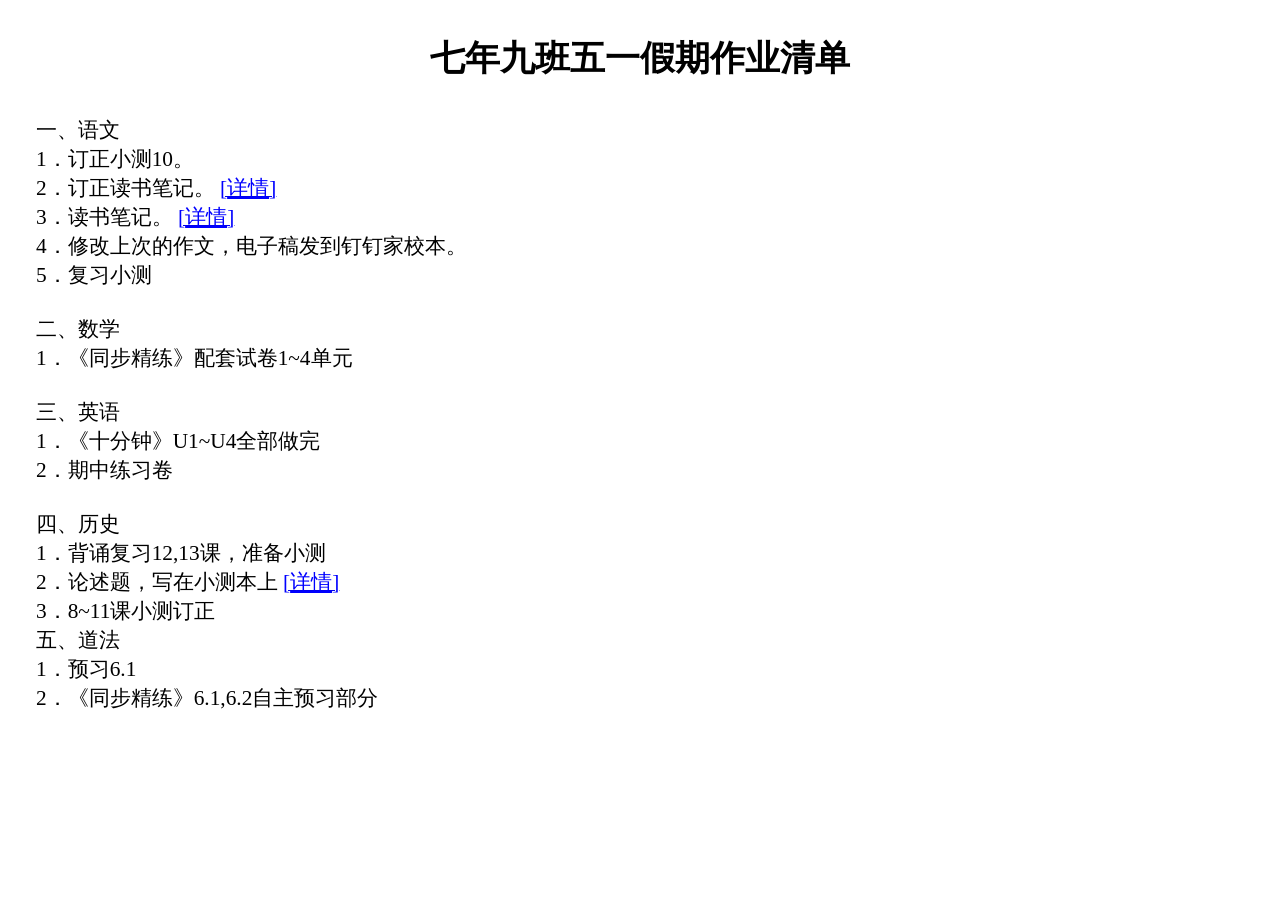
<file: 五一假期作业清单/index.html>
<html xmlns:o="urn:schemas-microsoft-com:office:office" xmlns:w="urn:schemas-microsoft-com:office:word" xmlns:dt="uuid:C2F41010-65B3-11d1-A29F-00AA00C14882" xmlns="http://www.w3.org/TR/REC-html40"><head><meta http-equiv=Content-Type  content="text/html; charset=gb2312" ><meta name=ProgId  content=Word.Document ><meta name=Generator  content="Microsoft Word 14" ><meta name=Originator  content="Microsoft Word 14" ><title></title>
<meta charset="uft-8"><!--[if gte mso 9]><xml><o:DocumentProperties><o:Author>jason</o:Author><o:LastAuthor>MiNi</o:LastAuthor><o:Revision>1</o:Revision><o:Pages>1</o:Pages><o:Lines>1</o:Lines><o:Paragraphs>1</o:Paragraphs></o:DocumentProperties><o:CustomDocumentProperties><o:KSOProductBuildVer dt:dt="string" >2052-11.1.0.11365</o:KSOProductBuildVer><o:ICV dt:dt="string" >BE0BF331C88D47B486428784DDD2DB09</o:ICV></o:CustomDocumentProperties></xml><![endif]--><!--[if gte mso 9]><xml><o:OfficeDocumentSettings></o:OfficeDocumentSettings></xml><![endif]--><!--[if gte mso 9]><xml><w:WordDocument><w:BrowserLevel>MicrosoftInternetExplorer4</w:BrowserLevel><w:DisplayHorizontalDrawingGridEvery>0</w:DisplayHorizontalDrawingGridEvery><w:DisplayVerticalDrawingGridEvery>2</w:DisplayVerticalDrawingGridEvery><w:DocumentKind>DocumentNotSpecified</w:DocumentKind><w:DrawingGridVerticalSpacing>7.8 ��</w:DrawingGridVerticalSpacing><w:PunctuationKerning></w:PunctuationKerning><w:View>Web</w:View><w:Compatibility><w:AdjustLineHeightInTable/><w:DontGrowAutofit/><w:BalanceSingleByteDoubleByteWidth/><w:DoNotExpandShiftReturn/><w:UseFELayout/></w:Compatibility><w:Zoom>0</w:Zoom></w:WordDocument></xml><![endif]--><!--[if gte mso 9]><xml><w:LatentStyles DefLockedState="false"  DefUnhideWhenUsed="true"  DefSemiHidden="true"  DefQFormat="false"  DefPriority="99"  LatentStyleCount="260" >
<w:LsdException Locked="false"  Priority="99"  SemiHidden="false"  Name="Normal" ></w:LsdException>
<w:LsdException Locked="false"  Priority="0"  SemiHidden="false"  UnhideWhenUsed="false"  QFormat="true"  Name="heading 1" ></w:LsdException>
<w:LsdException Locked="false"  Priority="0"  SemiHidden="false"  UnhideWhenUsed="false"  QFormat="true"  Name="heading 2" ></w:LsdException>
<w:LsdException Locked="false"  Priority="0"  SemiHidden="false"  UnhideWhenUsed="false"  QFormat="true"  Name="heading 3" ></w:LsdException>
<w:LsdException Locked="false"  Priority="0"  SemiHidden="false"  UnhideWhenUsed="false"  QFormat="true"  Name="heading 4" ></w:LsdException>
<w:LsdException Locked="false"  Priority="0"  SemiHidden="false"  UnhideWhenUsed="false"  QFormat="true"  Name="heading 5" ></w:LsdException>
<w:LsdException Locked="false"  Priority="0"  SemiHidden="false"  UnhideWhenUsed="false"  QFormat="true"  Name="heading 6" ></w:LsdException>
<w:LsdException Locked="false"  Priority="0"  SemiHidden="false"  UnhideWhenUsed="false"  QFormat="true"  Name="heading 7" ></w:LsdException>
<w:LsdException Locked="false"  Priority="0"  SemiHidden="false"  UnhideWhenUsed="false"  QFormat="true"  Name="heading 8" ></w:LsdException>
<w:LsdException Locked="false"  Priority="0"  SemiHidden="false"  UnhideWhenUsed="false"  QFormat="true"  Name="heading 9" ></w:LsdException>
<w:LsdException Locked="false"  Priority="0"  SemiHidden="false"  UnhideWhenUsed="false"  Name="index 1" ></w:LsdException>
<w:LsdException Locked="false"  Priority="0"  SemiHidden="false"  UnhideWhenUsed="false"  Name="index 2" ></w:LsdException>
<w:LsdException Locked="false"  Priority="0"  SemiHidden="false"  UnhideWhenUsed="false"  Name="index 3" ></w:LsdException>
<w:LsdException Locked="false"  Priority="0"  SemiHidden="false"  UnhideWhenUsed="false"  Name="index 4" ></w:LsdException>
<w:LsdException Locked="false"  Priority="0"  SemiHidden="false"  UnhideWhenUsed="false"  Name="index 5" ></w:LsdException>
<w:LsdException Locked="false"  Priority="0"  SemiHidden="false"  UnhideWhenUsed="false"  Name="index 6" ></w:LsdException>
<w:LsdException Locked="false"  Priority="0"  SemiHidden="false"  UnhideWhenUsed="false"  Name="index 7" ></w:LsdException>
<w:LsdException Locked="false"  Priority="0"  SemiHidden="false"  UnhideWhenUsed="false"  Name="index 8" ></w:LsdException>
<w:LsdException Locked="false"  Priority="0"  SemiHidden="false"  UnhideWhenUsed="false"  Name="index 9" ></w:LsdException>
<w:LsdException Locked="false"  Priority="0"  SemiHidden="false"  UnhideWhenUsed="false"  Name="toc 1" ></w:LsdException>
<w:LsdException Locked="false"  Priority="0"  SemiHidden="false"  UnhideWhenUsed="false"  Name="toc 2" ></w:LsdException>
<w:LsdException Locked="false"  Priority="0"  SemiHidden="false"  UnhideWhenUsed="false"  Name="toc 3" ></w:LsdException>
<w:LsdException Locked="false"  Priority="0"  SemiHidden="false"  UnhideWhenUsed="false"  Name="toc 4" ></w:LsdException>
<w:LsdException Locked="false"  Priority="0"  SemiHidden="false"  UnhideWhenUsed="false"  Name="toc 5" ></w:LsdException>
<w:LsdException Locked="false"  Priority="0"  SemiHidden="false"  UnhideWhenUsed="false"  Name="toc 6" ></w:LsdException>
<w:LsdException Locked="false"  Priority="0"  SemiHidden="false"  UnhideWhenUsed="false"  Name="toc 7" ></w:LsdException>
<w:LsdException Locked="false"  Priority="0"  SemiHidden="false"  UnhideWhenUsed="false"  Name="toc 8" ></w:LsdException>
<w:LsdException Locked="false"  Priority="0"  SemiHidden="false"  UnhideWhenUsed="false"  Name="toc 9" ></w:LsdException>
<w:LsdException Locked="false"  Priority="0"  SemiHidden="false"  UnhideWhenUsed="false"  Name="Normal Indent" ></w:LsdException>
<w:LsdException Locked="false"  Priority="0"  SemiHidden="false"  UnhideWhenUsed="false"  Name="footnote text" ></w:LsdException>
<w:LsdException Locked="false"  Priority="0"  SemiHidden="false"  UnhideWhenUsed="false"  Name="annotation text" ></w:LsdException>
<w:LsdException Locked="false"  Priority="0"  SemiHidden="false"  UnhideWhenUsed="false"  Name="header" ></w:LsdException>
<w:LsdException Locked="false"  Priority="0"  SemiHidden="false"  UnhideWhenUsed="false"  Name="footer" ></w:LsdException>
<w:LsdException Locked="false"  Priority="0"  SemiHidden="false"  UnhideWhenUsed="false"  Name="index heading" ></w:LsdException>
<w:LsdException Locked="false"  Priority="0"  SemiHidden="false"  UnhideWhenUsed="false"  QFormat="true"  Name="caption" ></w:LsdException>
<w:LsdException Locked="false"  Priority="0"  SemiHidden="false"  UnhideWhenUsed="false"  Name="table of figures" ></w:LsdException>
<w:LsdException Locked="false"  Priority="0"  SemiHidden="false"  UnhideWhenUsed="false"  Name="envelope address" ></w:LsdException>
<w:LsdException Locked="false"  Priority="0"  SemiHidden="false"  UnhideWhenUsed="false"  Name="envelope return" ></w:LsdException>
<w:LsdException Locked="false"  Priority="0"  SemiHidden="false"  UnhideWhenUsed="false"  Name="footnote reference" ></w:LsdException>
<w:LsdException Locked="false"  Priority="0"  SemiHidden="false"  UnhideWhenUsed="false"  Name="annotation reference" ></w:LsdException>
<w:LsdException Locked="false"  Priority="0"  SemiHidden="false"  UnhideWhenUsed="false"  Name="line number" ></w:LsdException>
<w:LsdException Locked="false"  Priority="0"  SemiHidden="false"  UnhideWhenUsed="false"  Name="page number" ></w:LsdException>
<w:LsdException Locked="false"  Priority="0"  SemiHidden="false"  UnhideWhenUsed="false"  Name="endnote reference" ></w:LsdException>
<w:LsdException Locked="false"  Priority="0"  SemiHidden="false"  UnhideWhenUsed="false"  Name="endnote text" ></w:LsdException>
<w:LsdException Locked="false"  Priority="0"  SemiHidden="false"  UnhideWhenUsed="false"  Name="table of authorities" ></w:LsdException>
<w:LsdException Locked="false"  Priority="0"  SemiHidden="false"  UnhideWhenUsed="false"  Name="macro" ></w:LsdException>
<w:LsdException Locked="false"  Priority="0"  SemiHidden="false"  UnhideWhenUsed="false"  Name="toa heading" ></w:LsdException>
<w:LsdException Locked="false"  Priority="0"  SemiHidden="false"  UnhideWhenUsed="false"  Name="List" ></w:LsdException>
<w:LsdException Locked="false"  Priority="0"  SemiHidden="false"  UnhideWhenUsed="false"  Name="List Bullet" ></w:LsdException>
<w:LsdException Locked="false"  Priority="0"  SemiHidden="false"  UnhideWhenUsed="false"  Name="List Number" ></w:LsdException>
<w:LsdException Locked="false"  Priority="0"  SemiHidden="false"  UnhideWhenUsed="false"  Name="List 2" ></w:LsdException>
<w:LsdException Locked="false"  Priority="0"  SemiHidden="false"  UnhideWhenUsed="false"  Name="List 3" ></w:LsdException>
<w:LsdException Locked="false"  Priority="0"  SemiHidden="false"  UnhideWhenUsed="false"  Name="List 4" ></w:LsdException>
<w:LsdException Locked="false"  Priority="0"  SemiHidden="false"  UnhideWhenUsed="false"  Name="List 5" ></w:LsdException>
<w:LsdException Locked="false"  Priority="0"  SemiHidden="false"  UnhideWhenUsed="false"  Name="List Bullet 2" ></w:LsdException>
<w:LsdException Locked="false"  Priority="0"  SemiHidden="false"  UnhideWhenUsed="false"  Name="List Bullet 3" ></w:LsdException>
<w:LsdException Locked="false"  Priority="0"  SemiHidden="false"  UnhideWhenUsed="false"  Name="List Bullet 4" ></w:LsdException>
<w:LsdException Locked="false"  Priority="0"  SemiHidden="false"  UnhideWhenUsed="false"  Name="List Bullet 5" ></w:LsdException>
<w:LsdException Locked="false"  Priority="0"  SemiHidden="false"  UnhideWhenUsed="false"  Name="List Number 2" ></w:LsdException>
<w:LsdException Locked="false"  Priority="0"  SemiHidden="false"  UnhideWhenUsed="false"  Name="List Number 3" ></w:LsdException>
<w:LsdException Locked="false"  Priority="0"  SemiHidden="false"  UnhideWhenUsed="false"  Name="List Number 4" ></w:LsdException>
<w:LsdException Locked="false"  Priority="0"  SemiHidden="false"  UnhideWhenUsed="false"  Name="List Number 5" ></w:LsdException>
<w:LsdException Locked="false"  Priority="0"  SemiHidden="false"  UnhideWhenUsed="false"  QFormat="true"  Name="Title" ></w:LsdException>
<w:LsdException Locked="false"  Priority="0"  SemiHidden="false"  UnhideWhenUsed="false"  Name="Closing" ></w:LsdException>
<w:LsdException Locked="false"  Priority="0"  SemiHidden="false"  UnhideWhenUsed="false"  Name="Signature" ></w:LsdException>
<w:LsdException Locked="false"  Priority="99"  SemiHidden="false"  Name="Default Paragraph Font" ></w:LsdException>
<w:LsdException Locked="false"  Priority="0"  SemiHidden="false"  UnhideWhenUsed="false"  Name="Body Text" ></w:LsdException>
<w:LsdException Locked="false"  Priority="0"  SemiHidden="false"  UnhideWhenUsed="false"  Name="Body Text Indent" ></w:LsdException>
<w:LsdException Locked="false"  Priority="0"  SemiHidden="false"  UnhideWhenUsed="false"  Name="List Continue" ></w:LsdException>
<w:LsdException Locked="false"  Priority="0"  SemiHidden="false"  UnhideWhenUsed="false"  Name="List Continue 2" ></w:LsdException>
<w:LsdException Locked="false"  Priority="0"  SemiHidden="false"  UnhideWhenUsed="false"  Name="List Continue 3" ></w:LsdException>
<w:LsdException Locked="false"  Priority="0"  SemiHidden="false"  UnhideWhenUsed="false"  Name="List Continue 4" ></w:LsdException>
<w:LsdException Locked="false"  Priority="0"  SemiHidden="false"  UnhideWhenUsed="false"  Name="List Continue 5" ></w:LsdException>
<w:LsdException Locked="false"  Priority="0"  SemiHidden="false"  UnhideWhenUsed="false"  Name="Message Header" ></w:LsdException>
<w:LsdException Locked="false"  Priority="0"  SemiHidden="false"  UnhideWhenUsed="false"  QFormat="true"  Name="Subtitle" ></w:LsdException>
<w:LsdException Locked="false"  Priority="0"  SemiHidden="false"  UnhideWhenUsed="false"  Name="Salutation" ></w:LsdException>
<w:LsdException Locked="false"  Priority="0"  SemiHidden="false"  UnhideWhenUsed="false"  Name="Date" ></w:LsdException>
<w:LsdException Locked="false"  Priority="0"  SemiHidden="false"  UnhideWhenUsed="false"  Name="Body Text First Indent" ></w:LsdException>
<w:LsdException Locked="false"  Priority="0"  SemiHidden="false"  UnhideWhenUsed="false"  Name="Body Text First Indent 2" ></w:LsdException>
<w:LsdException Locked="false"  Priority="0"  SemiHidden="false"  UnhideWhenUsed="false"  Name="Note Heading" ></w:LsdException>
<w:LsdException Locked="false"  Priority="0"  SemiHidden="false"  UnhideWhenUsed="false"  Name="Body Text 2" ></w:LsdException>
<w:LsdException Locked="false"  Priority="0"  SemiHidden="false"  UnhideWhenUsed="false"  Name="Body Text 3" ></w:LsdException>
<w:LsdException Locked="false"  Priority="0"  SemiHidden="false"  UnhideWhenUsed="false"  Name="Body Text Indent 2" ></w:LsdException>
<w:LsdException Locked="false"  Priority="0"  SemiHidden="false"  UnhideWhenUsed="false"  Name="Body Text Indent 3" ></w:LsdException>
<w:LsdException Locked="false"  Priority="0"  SemiHidden="false"  UnhideWhenUsed="false"  Name="Block Text" ></w:LsdException>
<w:LsdException Locked="false"  Priority="0"  SemiHidden="false"  UnhideWhenUsed="false"  Name="Hyperlink" ></w:LsdException>
<w:LsdException Locked="false"  Priority="0"  SemiHidden="false"  UnhideWhenUsed="false"  Name="FollowedHyperlink" ></w:LsdException>
<w:LsdException Locked="false"  Priority="0"  SemiHidden="false"  UnhideWhenUsed="false"  QFormat="true"  Name="Strong" ></w:LsdException>
<w:LsdException Locked="false"  Priority="0"  SemiHidden="false"  UnhideWhenUsed="false"  QFormat="true"  Name="Emphasis" ></w:LsdException>
<w:LsdException Locked="false"  Priority="0"  SemiHidden="false"  UnhideWhenUsed="false"  Name="Document Map" ></w:LsdException>
<w:LsdException Locked="false"  Priority="0"  SemiHidden="false"  UnhideWhenUsed="false"  Name="Plain Text" ></w:LsdException>
<w:LsdException Locked="false"  Priority="0"  SemiHidden="false"  UnhideWhenUsed="false"  Name="E-mail Signature" ></w:LsdException>
<w:LsdException Locked="false"  Priority="0"  SemiHidden="false"  UnhideWhenUsed="false"  Name="Normal (Web)" ></w:LsdException>
<w:LsdException Locked="false"  Priority="0"  SemiHidden="false"  UnhideWhenUsed="false"  Name="HTML Acronym" ></w:LsdException>
<w:LsdException Locked="false"  Priority="0"  SemiHidden="false"  UnhideWhenUsed="false"  Name="HTML Address" ></w:LsdException>
<w:LsdException Locked="false"  Priority="0"  SemiHidden="false"  UnhideWhenUsed="false"  Name="HTML Cite" ></w:LsdException>
<w:LsdException Locked="false"  Priority="0"  SemiHidden="false"  UnhideWhenUsed="false"  Name="HTML Code" ></w:LsdException>
<w:LsdException Locked="false"  Priority="0"  SemiHidden="false"  UnhideWhenUsed="false"  Name="HTML Definition" ></w:LsdException>
<w:LsdException Locked="false"  Priority="0"  SemiHidden="false"  UnhideWhenUsed="false"  Name="HTML Keyboard" ></w:LsdException>
<w:LsdException Locked="false"  Priority="0"  SemiHidden="false"  UnhideWhenUsed="false"  Name="HTML Preformatted" ></w:LsdException>
<w:LsdException Locked="false"  Priority="0"  SemiHidden="false"  UnhideWhenUsed="false"  Name="HTML Sample" ></w:LsdException>
<w:LsdException Locked="false"  Priority="0"  SemiHidden="false"  UnhideWhenUsed="false"  Name="HTML Typewriter" ></w:LsdException>
<w:LsdException Locked="false"  Priority="0"  SemiHidden="false"  UnhideWhenUsed="false"  Name="HTML Variable" ></w:LsdException>
<w:LsdException Locked="false"  Priority="99"  SemiHidden="false"  Name="Normal Table" ></w:LsdException>
<w:LsdException Locked="false"  Priority="0"  SemiHidden="false"  UnhideWhenUsed="false"  Name="annotation subject" ></w:LsdException>
<w:LsdException Locked="false"  Priority="99"  SemiHidden="false"  Name="No List" ></w:LsdException>
<w:LsdException Locked="false"  Priority="99"  SemiHidden="false"  Name="1 / a / i" ></w:LsdException>
<w:LsdException Locked="false"  Priority="99"  SemiHidden="false"  Name="1 / 1.1 / 1.1.1" ></w:LsdException>
<w:LsdException Locked="false"  Priority="99"  SemiHidden="false"  Name="Article / Section" ></w:LsdException>
<w:LsdException Locked="false"  Priority="99"  SemiHidden="false"  Name="Table Simple 1" ></w:LsdException>
<w:LsdException Locked="false"  Priority="99"  SemiHidden="false"  Name="Table Simple 2" ></w:LsdException>
<w:LsdException Locked="false"  Priority="99"  SemiHidden="false"  Name="Table Simple 3" ></w:LsdException>
<w:LsdException Locked="false"  Priority="99"  SemiHidden="false"  Name="Table Classic 1" ></w:LsdException>
<w:LsdException Locked="false"  Priority="99"  SemiHidden="false"  Name="Table Classic 2" ></w:LsdException>
<w:LsdException Locked="false"  Priority="99"  SemiHidden="false"  Name="Table Classic 3" ></w:LsdException>
<w:LsdException Locked="false"  Priority="99"  SemiHidden="false"  Name="Table Classic 4" ></w:LsdException>
<w:LsdException Locked="false"  Priority="99"  SemiHidden="false"  Name="Table Colorful 1" ></w:LsdException>
<w:LsdException Locked="false"  Priority="99"  SemiHidden="false"  Name="Table Colorful 2" ></w:LsdException>
<w:LsdException Locked="false"  Priority="99"  SemiHidden="false"  Name="Table Colorful 3" ></w:LsdException>
<w:LsdException Locked="false"  Priority="99"  SemiHidden="false"  Name="Table Columns 1" ></w:LsdException>
<w:LsdException Locked="false"  Priority="99"  SemiHidden="false"  Name="Table Columns 2" ></w:LsdException>
<w:LsdException Locked="false"  Priority="99"  SemiHidden="false"  Name="Table Columns 3" ></w:LsdException>
<w:LsdException Locked="false"  Priority="99"  SemiHidden="false"  Name="Table Columns 4" ></w:LsdException>
<w:LsdException Locked="false"  Priority="99"  SemiHidden="false"  Name="Table Columns 5" ></w:LsdException>
<w:LsdException Locked="false"  Priority="99"  SemiHidden="false"  Name="Table Grid 1" ></w:LsdException>
<w:LsdException Locked="false"  Priority="99"  SemiHidden="false"  Name="Table Grid 2" ></w:LsdException>
<w:LsdException Locked="false"  Priority="99"  SemiHidden="false"  Name="Table Grid 3" ></w:LsdException>
<w:LsdException Locked="false"  Priority="99"  SemiHidden="false"  Name="Table Grid 4" ></w:LsdException>
<w:LsdException Locked="false"  Priority="99"  SemiHidden="false"  Name="Table Grid 5" ></w:LsdException>
<w:LsdException Locked="false"  Priority="99"  SemiHidden="false"  Name="Table Grid 6" ></w:LsdException>
<w:LsdException Locked="false"  Priority="99"  SemiHidden="false"  Name="Table Grid 7" ></w:LsdException>
<w:LsdException Locked="false"  Priority="99"  SemiHidden="false"  Name="Table Grid 8" ></w:LsdException>
<w:LsdException Locked="false"  Priority="99"  SemiHidden="false"  Name="Table List 1" ></w:LsdException>
<w:LsdException Locked="false"  Priority="99"  SemiHidden="false"  Name="Table List 2" ></w:LsdException>
<w:LsdException Locked="false"  Priority="99"  SemiHidden="false"  Name="Table List 3" ></w:LsdException>
<w:LsdException Locked="false"  Priority="99"  SemiHidden="false"  Name="Table List 4" ></w:LsdException>
<w:LsdException Locked="false"  Priority="99"  SemiHidden="false"  Name="Table List 5" ></w:LsdException>
<w:LsdException Locked="false"  Priority="99"  SemiHidden="false"  Name="Table List 6" ></w:LsdException>
<w:LsdException Locked="false"  Priority="99"  SemiHidden="false"  Name="Table List 7" ></w:LsdException>
<w:LsdException Locked="false"  Priority="99"  SemiHidden="false"  Name="Table List 8" ></w:LsdException>
<w:LsdException Locked="false"  Priority="99"  SemiHidden="false"  Name="Table 3D effects 1" ></w:LsdException>
<w:LsdException Locked="false"  Priority="99"  SemiHidden="false"  Name="Table 3D effects 2" ></w:LsdException>
<w:LsdException Locked="false"  Priority="99"  SemiHidden="false"  Name="Table 3D effects 3" ></w:LsdException>
<w:LsdException Locked="false"  Priority="99"  SemiHidden="false"  Name="Table Contemporary" ></w:LsdException>
<w:LsdException Locked="false"  Priority="99"  SemiHidden="false"  Name="Table Elegant" ></w:LsdException>
<w:LsdException Locked="false"  Priority="99"  SemiHidden="false"  Name="Table Professional" ></w:LsdException>
<w:LsdException Locked="false"  Priority="99"  SemiHidden="false"  Name="Table Subtle 1" ></w:LsdException>
<w:LsdException Locked="false"  Priority="99"  SemiHidden="false"  Name="Table Subtle 2" ></w:LsdException>
<w:LsdException Locked="false"  Priority="99"  SemiHidden="false"  Name="Table Web 1" ></w:LsdException>
<w:LsdException Locked="false"  Priority="99"  SemiHidden="false"  Name="Table Web 2" ></w:LsdException>
<w:LsdException Locked="false"  Priority="99"  SemiHidden="false"  Name="Table Web 3" ></w:LsdException>
<w:LsdException Locked="false"  Priority="0"  SemiHidden="false"  UnhideWhenUsed="false"  Name="Balloon Text" ></w:LsdException>
<w:LsdException Locked="false"  Priority="99"  SemiHidden="false"  Name="Table Grid" ></w:LsdException>
<w:LsdException Locked="false"  Priority="99"  SemiHidden="false"  Name="Table Theme" ></w:LsdException>
<w:LsdException Locked="false"  Priority="99"  SemiHidden="false"  Name="Placeholder Text" ></w:LsdException>
<w:LsdException Locked="false"  Priority="99"  SemiHidden="false"  Name="No Spacing" ></w:LsdException>
<w:LsdException Locked="false"  Priority="99"  SemiHidden="false"  Name="Light Shading" ></w:LsdException>
<w:LsdException Locked="false"  Priority="99"  SemiHidden="false"  Name="Light List" ></w:LsdException>
<w:LsdException Locked="false"  Priority="99"  SemiHidden="false"  Name="Light Grid" ></w:LsdException>
<w:LsdException Locked="false"  Priority="99"  SemiHidden="false"  Name="Medium Shading 1" ></w:LsdException>
<w:LsdException Locked="false"  Priority="99"  SemiHidden="false"  Name="Medium Shading 2" ></w:LsdException>
<w:LsdException Locked="false"  Priority="99"  SemiHidden="false"  Name="Medium List 1" ></w:LsdException>
<w:LsdException Locked="false"  Priority="99"  SemiHidden="false"  Name="Medium List 2" ></w:LsdException>
<w:LsdException Locked="false"  Priority="99"  SemiHidden="false"  Name="Medium Grid 1" ></w:LsdException>
<w:LsdException Locked="false"  Priority="99"  SemiHidden="false"  Name="Medium Grid 2" ></w:LsdException>
<w:LsdException Locked="false"  Priority="99"  SemiHidden="false"  Name="Medium Grid 3" ></w:LsdException>
<w:LsdException Locked="false"  Priority="99"  SemiHidden="false"  Name="Dark List" ></w:LsdException>
<w:LsdException Locked="false"  Priority="99"  SemiHidden="false"  Name="Colorful Shading" ></w:LsdException>
<w:LsdException Locked="false"  Priority="99"  SemiHidden="false"  Name="Colorful List" ></w:LsdException>
<w:LsdException Locked="false"  Priority="99"  SemiHidden="false"  Name="Colorful Grid" ></w:LsdException>
<w:LsdException Locked="false"  Priority="99"  SemiHidden="false"  Name="Light Shading Accent 1" ></w:LsdException>
<w:LsdException Locked="false"  Priority="99"  SemiHidden="false"  Name="Light List Accent 1" ></w:LsdException>
<w:LsdException Locked="false"  Priority="99"  SemiHidden="false"  Name="Light Grid Accent 1" ></w:LsdException>
<w:LsdException Locked="false"  Priority="99"  SemiHidden="false"  Name="Medium Shading 1 Accent 1" ></w:LsdException>
<w:LsdException Locked="false"  Priority="99"  SemiHidden="false"  Name="Medium Shading 2 Accent 1" ></w:LsdException>
<w:LsdException Locked="false"  Priority="99"  SemiHidden="false"  Name="Medium List 1 Accent 1" ></w:LsdException>
<w:LsdException Locked="false"  Priority="99"  SemiHidden="false"  Name="List Paragraph" ></w:LsdException>
<w:LsdException Locked="false"  Priority="99"  SemiHidden="false"  Name="Quote" ></w:LsdException>
<w:LsdException Locked="false"  Priority="99"  SemiHidden="false"  Name="Intense Quote" ></w:LsdException>
<w:LsdException Locked="false"  Priority="99"  SemiHidden="false"  Name="Medium List 2 Accent 1" ></w:LsdException>
<w:LsdException Locked="false"  Priority="99"  SemiHidden="false"  Name="Medium Grid 1 Accent 1" ></w:LsdException>
<w:LsdException Locked="false"  Priority="99"  SemiHidden="false"  Name="Medium Grid 2 Accent 1" ></w:LsdException>
<w:LsdException Locked="false"  Priority="99"  SemiHidden="false"  Name="Medium Grid 3 Accent 1" ></w:LsdException>
<w:LsdException Locked="false"  Priority="99"  SemiHidden="false"  Name="Dark List Accent 1" ></w:LsdException>
<w:LsdException Locked="false"  Priority="99"  SemiHidden="false"  Name="Colorful Shading Accent 1" ></w:LsdException>
<w:LsdException Locked="false"  Priority="99"  SemiHidden="false"  Name="Colorful List Accent 1" ></w:LsdException>
<w:LsdException Locked="false"  Priority="99"  SemiHidden="false"  Name="Colorful Grid Accent 1" ></w:LsdException>
<w:LsdException Locked="false"  Priority="99"  SemiHidden="false"  Name="Light Shading Accent 2" ></w:LsdException>
<w:LsdException Locked="false"  Priority="99"  SemiHidden="false"  Name="Light List Accent 2" ></w:LsdException>
<w:LsdException Locked="false"  Priority="99"  SemiHidden="false"  Name="Light Grid Accent 2" ></w:LsdException>
<w:LsdException Locked="false"  Priority="99"  SemiHidden="false"  Name="Medium Shading 1 Accent 2" ></w:LsdException>
<w:LsdException Locked="false"  Priority="99"  SemiHidden="false"  Name="Medium Shading 2 Accent 2" ></w:LsdException>
<w:LsdException Locked="false"  Priority="99"  SemiHidden="false"  Name="Medium List 1 Accent 2" ></w:LsdException>
<w:LsdException Locked="false"  Priority="99"  SemiHidden="false"  Name="Medium List 2 Accent 2" ></w:LsdException>
<w:LsdException Locked="false"  Priority="99"  SemiHidden="false"  Name="Medium Grid 1 Accent 2" ></w:LsdException>
<w:LsdException Locked="false"  Priority="99"  SemiHidden="false"  Name="Medium Grid 2 Accent 2" ></w:LsdException>
<w:LsdException Locked="false"  Priority="99"  SemiHidden="false"  Name="Medium Grid 3 Accent 2" ></w:LsdException>
<w:LsdException Locked="false"  Priority="99"  SemiHidden="false"  Name="Dark List Accent 2" ></w:LsdException>
<w:LsdException Locked="false"  Priority="99"  SemiHidden="false"  Name="Colorful Shading Accent 2" ></w:LsdException>
<w:LsdException Locked="false"  Priority="99"  SemiHidden="false"  Name="Colorful List Accent 2" ></w:LsdException>
<w:LsdException Locked="false"  Priority="99"  SemiHidden="false"  Name="Colorful Grid Accent 2" ></w:LsdException>
<w:LsdException Locked="false"  Priority="99"  SemiHidden="false"  Name="Light Shading Accent 3" ></w:LsdException>
<w:LsdException Locked="false"  Priority="99"  SemiHidden="false"  Name="Light List Accent 3" ></w:LsdException>
<w:LsdException Locked="false"  Priority="99"  SemiHidden="false"  Name="Light Grid Accent 3" ></w:LsdException>
<w:LsdException Locked="false"  Priority="99"  SemiHidden="false"  Name="Medium Shading 1 Accent 3" ></w:LsdException>
<w:LsdException Locked="false"  Priority="99"  SemiHidden="false"  Name="Medium Shading 2 Accent 3" ></w:LsdException>
<w:LsdException Locked="false"  Priority="99"  SemiHidden="false"  Name="Medium List 1 Accent 3" ></w:LsdException>
<w:LsdException Locked="false"  Priority="99"  SemiHidden="false"  Name="Medium List 2 Accent 3" ></w:LsdException>
<w:LsdException Locked="false"  Priority="99"  SemiHidden="false"  Name="Medium Grid 1 Accent 3" ></w:LsdException>
<w:LsdException Locked="false"  Priority="99"  SemiHidden="false"  Name="Medium Grid 2 Accent 3" ></w:LsdException>
<w:LsdException Locked="false"  Priority="99"  SemiHidden="false"  Name="Medium Grid 3 Accent 3" ></w:LsdException>
<w:LsdException Locked="false"  Priority="99"  SemiHidden="false"  Name="Dark List Accent 3" ></w:LsdException>
<w:LsdException Locked="false"  Priority="99"  SemiHidden="false"  Name="Colorful Shading Accent 3" ></w:LsdException>
<w:LsdException Locked="false"  Priority="99"  SemiHidden="false"  Name="Colorful List Accent 3" ></w:LsdException>
<w:LsdException Locked="false"  Priority="99"  SemiHidden="false"  Name="Colorful Grid Accent 3" ></w:LsdException>
<w:LsdException Locked="false"  Priority="99"  SemiHidden="false"  Name="Light Shading Accent 4" ></w:LsdException>
<w:LsdException Locked="false"  Priority="99"  SemiHidden="false"  Name="Light List Accent 4" ></w:LsdException>
<w:LsdException Locked="false"  Priority="99"  SemiHidden="false"  Name="Light Grid Accent 4" ></w:LsdException>
<w:LsdException Locked="false"  Priority="99"  SemiHidden="false"  Name="Medium Shading 1 Accent 4" ></w:LsdException>
<w:LsdException Locked="false"  Priority="99"  SemiHidden="false"  Name="Medium Shading 2 Accent 4" ></w:LsdException>
<w:LsdException Locked="false"  Priority="99"  SemiHidden="false"  Name="Medium List 1 Accent 4" ></w:LsdException>
<w:LsdException Locked="false"  Priority="99"  SemiHidden="false"  Name="Medium List 2 Accent 4" ></w:LsdException>
<w:LsdException Locked="false"  Priority="99"  SemiHidden="false"  Name="Medium Grid 1 Accent 4" ></w:LsdException>
<w:LsdException Locked="false"  Priority="99"  SemiHidden="false"  Name="Medium Grid 2 Accent 4" ></w:LsdException>
<w:LsdException Locked="false"  Priority="99"  SemiHidden="false"  Name="Medium Grid 3 Accent 4" ></w:LsdException>
<w:LsdException Locked="false"  Priority="99"  SemiHidden="false"  Name="Dark List Accent 4" ></w:LsdException>
<w:LsdException Locked="false"  Priority="99"  SemiHidden="false"  Name="Colorful Shading Accent 4" ></w:LsdException>
<w:LsdException Locked="false"  Priority="99"  SemiHidden="false"  Name="Colorful List Accent 4" ></w:LsdException>
<w:LsdException Locked="false"  Priority="99"  SemiHidden="false"  Name="Colorful Grid Accent 4" ></w:LsdException>
<w:LsdException Locked="false"  Priority="99"  SemiHidden="false"  Name="Light Shading Accent 5" ></w:LsdException>
<w:LsdException Locked="false"  Priority="99"  SemiHidden="false"  Name="Light List Accent 5" ></w:LsdException>
<w:LsdException Locked="false"  Priority="99"  SemiHidden="false"  Name="Light Grid Accent 5" ></w:LsdException>
<w:LsdException Locked="false"  Priority="99"  SemiHidden="false"  Name="Medium Shading 1 Accent 5" ></w:LsdException>
<w:LsdException Locked="false"  Priority="99"  SemiHidden="false"  Name="Medium Shading 2 Accent 5" ></w:LsdException>
<w:LsdException Locked="false"  Priority="99"  SemiHidden="false"  Name="Medium List 1 Accent 5" ></w:LsdException>
<w:LsdException Locked="false"  Priority="99"  SemiHidden="false"  Name="Medium List 2 Accent 5" ></w:LsdException>
<w:LsdException Locked="false"  Priority="99"  SemiHidden="false"  Name="Medium Grid 1 Accent 5" ></w:LsdException>
<w:LsdException Locked="false"  Priority="99"  SemiHidden="false"  Name="Medium Grid 2 Accent 5" ></w:LsdException>
<w:LsdException Locked="false"  Priority="99"  SemiHidden="false"  Name="Medium Grid 3 Accent 5" ></w:LsdException>
<w:LsdException Locked="false"  Priority="99"  SemiHidden="false"  Name="Dark List Accent 5" ></w:LsdException>
<w:LsdException Locked="false"  Priority="99"  SemiHidden="false"  Name="Colorful Shading Accent 5" ></w:LsdException>
<w:LsdException Locked="false"  Priority="99"  SemiHidden="false"  Name="Colorful List Accent 5" ></w:LsdException>
<w:LsdException Locked="false"  Priority="99"  SemiHidden="false"  Name="Colorful Grid Accent 5" ></w:LsdException>
<w:LsdException Locked="false"  Priority="99"  SemiHidden="false"  Name="Light Shading Accent 6" ></w:LsdException>
<w:LsdException Locked="false"  Priority="99"  SemiHidden="false"  Name="Light List Accent 6" ></w:LsdException>
<w:LsdException Locked="false"  Priority="99"  SemiHidden="false"  Name="Light Grid Accent 6" ></w:LsdException>
<w:LsdException Locked="false"  Priority="99"  SemiHidden="false"  Name="Medium Shading 1 Accent 6" ></w:LsdException>
<w:LsdException Locked="false"  Priority="99"  SemiHidden="false"  Name="Medium Shading 2 Accent 6" ></w:LsdException>
<w:LsdException Locked="false"  Priority="99"  SemiHidden="false"  Name="Medium List 1 Accent 6" ></w:LsdException>
<w:LsdException Locked="false"  Priority="99"  SemiHidden="false"  Name="Medium List 2 Accent 6" ></w:LsdException>
<w:LsdException Locked="false"  Priority="99"  SemiHidden="false"  Name="Medium Grid 1 Accent 6" ></w:LsdException>
<w:LsdException Locked="false"  Priority="99"  SemiHidden="false"  Name="Medium Grid 2 Accent 6" ></w:LsdException>
<w:LsdException Locked="false"  Priority="99"  SemiHidden="false"  Name="Medium Grid 3 Accent 6" ></w:LsdException>
<w:LsdException Locked="false"  Priority="99"  SemiHidden="false"  Name="Dark List Accent 6" ></w:LsdException>
<w:LsdException Locked="false"  Priority="99"  SemiHidden="false"  Name="Colorful Shading Accent 6" ></w:LsdException>
<w:LsdException Locked="false"  Priority="99"  SemiHidden="false"  Name="Colorful List Accent 6" ></w:LsdException>
<w:LsdException Locked="false"  Priority="99"  SemiHidden="false"  Name="Colorful Grid Accent 6" ></w:LsdException>
</w:LatentStyles></xml><![endif]--><style>
@font-face{
font-family:"Times New Roman";
}

@font-face{
font-family:"����";
}

@font-face{
font-family:"Wingdings";
}

@font-face{
font-family:"Calibri";
}

@list l0:level1{
mso-level-number-format:chinese-counting;
mso-level-suffix:none;
mso-level-text:"%1��";
mso-level-tab-stop:0.0000pt;
mso-level-number-position:left;
margin-left:0.0000pt;text-indent:21.0000pt;margin-left:0.0000pt;
font-family:����;}

@list l0:level2{
mso-level-number-format:decimal;
mso-level-suffix:none;
mso-level-text:"%2��";
mso-level-tab-stop:0.0000pt;
mso-level-number-position:left;
margin-left:0.0000pt;text-indent:21.0000pt;margin-left:0.0000pt;
font-family:����;}

@list l0:level3{
mso-level-number-format:decimal;
mso-level-suffix:none;
mso-level-text:"��%3��";
mso-level-tab-stop:0.0000pt;
mso-level-number-position:left;
margin-left:0.0000pt;text-indent:21.0000pt;margin-left:0.0000pt;
font-family:����;}

@list l0:level4{
mso-level-number-format:decimal-enclosed-circle-chinese;
mso-level-suffix:none;
mso-level-text:"%4";
mso-level-tab-stop:0.0000pt;
mso-level-number-position:left;
margin-left:0.0000pt;text-indent:21.0000pt;margin-left:0.0000pt;
font-family:����;}

@list l0:level5{
mso-level-number-format:decimal;
mso-level-suffix:none;
mso-level-text:"%5��";
mso-level-tab-stop:0.0000pt;
mso-level-number-position:left;
margin-left:0.0000pt;text-indent:21.0000pt;margin-left:0.0000pt;
font-family:����;}

@list l0:level6{
mso-level-number-format:alpha-lower;
mso-level-suffix:none;
mso-level-text:"%6��";
mso-level-tab-stop:0.0000pt;
mso-level-number-position:left;
margin-left:0.0000pt;text-indent:21.0000pt;margin-left:0.0000pt;
font-family:����;}

@list l0:level7{
mso-level-number-format:alpha-lower;
mso-level-suffix:none;
mso-level-text:"%7��";
mso-level-tab-stop:0.0000pt;
mso-level-number-position:left;
margin-left:0.0000pt;text-indent:21.0000pt;margin-left:0.0000pt;
font-family:����;}

@list l0:level8{
mso-level-number-format:lower-roman;
mso-level-suffix:none;
mso-level-text:"%8��";
mso-level-tab-stop:0.0000pt;
mso-level-number-position:left;
margin-left:0.0000pt;text-indent:21.0000pt;margin-left:0.0000pt;
font-family:����;}

@list l0:level9{
mso-level-number-format:lower-roman;
mso-level-suffix:none;
mso-level-text:"%9��";
mso-level-tab-stop:0.0000pt;
mso-level-number-position:left;
margin-left:0.0000pt;text-indent:21.0000pt;margin-left:0.0000pt;
font-family:����;}

p.MsoNormal{
mso-style-name:����;
mso-style-noshow:yes;
mso-style-parent:"";
margin-top:0.0000pt;
margin-right:0.0000pt;
margin-bottom:0.0000pt;
margin-left:0.0000pt;
mso-pagination:none;
text-align:justify;
text-justify:inter-ideograph;
font-family:Calibri;
mso-fareast-font-family:����;
mso-bidi-font-family:'Times New Roman';
font-size:10.5000pt;
mso-font-kerning:1.0000pt;
}

h1{
mso-style-name:"���� 1";
mso-style-next:����;
margin-top:17.0000pt;
margin-right:0.0000pt;
margin-bottom:16.5000pt;
margin-left:0.0000pt;
mso-para-margin-top:0.0000gd;
mso-para-margin-bottom:0.0000gd;
text-indent:0.0000pt;
page-break-after:avoid;
mso-pagination:lines-together;
text-align:justify;
text-justify:inter-ideograph;
mso-outline-level:1;
line-height:240%;
font-family:Calibri;
mso-fareast-font-family:����;
mso-bidi-font-family:'Times New Roman';
font-weight:bold;
font-size:22.0000pt;
mso-font-kerning:22.0000pt;
}

h2{
mso-style-name:"���� 2";
mso-style-next:����;
margin-top:5.0000pt;
margin-right:0.0000pt;
margin-bottom:5.0000pt;
margin-left:0.0000pt;
mso-margin-top-alt:auto;
mso-margin-bottom-alt:auto;
mso-pagination:widow-orphan;
text-align:left;
font-family:����;
font-weight:bold;
font-size:18.0000pt;
}

h3{
mso-style-name:"���� 3";
mso-style-next:����;
margin-top:5.0000pt;
margin-right:0.0000pt;
margin-bottom:5.0000pt;
margin-left:0.0000pt;
mso-margin-top-alt:auto;
mso-margin-bottom-alt:auto;
mso-pagination:widow-orphan;
text-align:left;
font-family:����;
font-weight:bold;
font-size:13.5000pt;
}

h4{
mso-style-name:"���� 4";
mso-style-next:����;
margin-top:5.0000pt;
margin-right:0.0000pt;
margin-bottom:5.0000pt;
margin-left:0.0000pt;
mso-margin-top-alt:auto;
mso-margin-bottom-alt:auto;
mso-pagination:widow-orphan;
text-align:left;
font-family:����;
font-weight:bold;
font-size:12.0000pt;
}

h5{
mso-style-name:"���� 5";
mso-style-next:����;
margin-top:5.0000pt;
margin-right:0.0000pt;
margin-bottom:5.0000pt;
margin-left:0.0000pt;
mso-margin-top-alt:auto;
mso-margin-bottom-alt:auto;
mso-pagination:widow-orphan;
text-align:left;
font-family:����;
font-weight:bold;
font-size:10.0000pt;
}

h6{
mso-style-name:"���� 6";
mso-style-next:����;
margin-top:5.0000pt;
margin-right:0.0000pt;
margin-bottom:5.0000pt;
margin-left:0.0000pt;
mso-margin-top-alt:auto;
mso-margin-bottom-alt:auto;
mso-pagination:widow-orphan;
text-align:left;
font-family:����;
font-weight:bold;
font-size:7.5000pt;
}

span.10{
font-family:'Times New Roman';
}

span.15{
font-family:Calibri;
}

span.16{
font-family:Calibri;
color:rgb(0,0,255);
text-decoration:underline;
text-underline:single;
}

span.17{
font-family:'Times New Roman';
color:rgb(0,0,255);
text-decoration:underline;
text-underline:single;
}

span.18{
font-family:'Times New Roman';
color:rgb(128,0,128);
text-decoration:underline;
text-underline:single;
}

p.p{
mso-style-name:"��ͨ\(��վ\)";
margin-top:5.0000pt;
margin-right:0.0000pt;
margin-bottom:5.0000pt;
margin-left:0.0000pt;
mso-margin-top-alt:auto;
mso-margin-bottom-alt:auto;
mso-pagination:widow-orphan;
text-align:left;
font-family:����;
font-size:12.0000pt;
}

p.pre{
mso-style-name:"HTML Ԥ���ʽ";
margin-top:0.0000pt;
margin-right:0.0000pt;
margin-bottom:0.0000pt;
margin-left:0.0000pt;
mso-pagination:widow-orphan;
text-align:left;
font-family:����;
font-size:12.0000pt;
}

span.msoIns{
mso-style-type:export-only;
mso-style-name:"";
text-decoration:underline;
text-underline:single;
color:blue;
}

span.msoDel{
mso-style-type:export-only;
mso-style-name:"";
text-decoration:line-through;
color:red;
}

table.MsoNormalTable{
mso-style-name:��ͨ����;
mso-style-parent:"";
mso-style-noshow:yes;
mso-tstyle-rowband-size:0;
mso-tstyle-colband-size:0;
mso-padding-alt:0.0000pt 5.4000pt 0.0000pt 5.4000pt;
mso-para-margin:0pt;
mso-para-margin-bottom:.0001pt;
mso-pagination:widow-orphan;
font-family:'Times New Roman';
font-size:10.0000pt;
mso-ansi-language:#0400;
mso-fareast-language:#0400;
mso-bidi-language:#0400;
}
@page{mso-page-border-surround-header:no;
	mso-page-border-surround-footer:no;}@page Section0{
margin-top:72.0000pt;
margin-bottom:72.0000pt;
margin-left:90.0000pt;
margin-right:90.0000pt;
size:595.3000pt 841.9000pt;
layout-grid:15.6000pt;
mso-header-margin:42.5500pt;
mso-footer-margin:49.6000pt;
}
div.Section0{page:Section0;}</style></head><body style="tab-interval:21pt;text-justify-trim:punctuation;" ><!--StartFragment--><div class="Section0"  style="layout-grid:15.6000pt;" ><h1 align=center  style="mso-para-margin-left:0.0000gd;text-align:center;" ><b style="mso-bidi-font-weight:normal" ><span style="mso-spacerun:'yes';font-family:����;mso-ansi-font-weight:bold;
mso-bidi-font-weight:normal;font-size:26.0000pt;mso-font-kerning:22.0000pt;" ><font face="����" >����Ű���һ������ҵ�嵥</font></span></b><b style="mso-bidi-font-weight:normal" ><span style="mso-spacerun:'yes';font-family:����;mso-ascii-font-family:Calibri;
mso-hansi-font-family:Calibri;mso-bidi-font-family:'Times New Roman';mso-ansi-font-weight:bold;
mso-bidi-font-weight:normal;font-size:26.0000pt;mso-font-kerning:22.0000pt;" ><o:p></o:p></span></b></h1><p class=MsoNormal  style="margin-left:0.0000pt;mso-para-margin-left:0.0000gd;text-indent:21.0000pt;
mso-char-indent-count:0.0000;mso-list:l0 level1 lfo1;" ><![if !supportLists]><span style="font-family:����;font-size:16.0000pt;mso-font-kerning:1.0000pt;" ><span style='mso-list:Ignore;' >һ��</span></span><![endif]><span style="mso-spacerun:'yes';font-family:����;font-size:16.0000pt;
mso-font-kerning:1.0000pt;" ><font face="����" >����</font></span><span style="mso-spacerun:'yes';font-family:Calibri;mso-fareast-font-family:����;
mso-bidi-font-family:'Times New Roman';font-size:16.0000pt;mso-font-kerning:1.0000pt;" ><o:p></o:p></span></p><p class=MsoNormal  style="margin-left:0.0000pt;mso-para-margin-left:0.0000gd;text-indent:21.0000pt;
mso-char-indent-count:0.0000;mso-list:l0 level2 lfo1;" ><![if !supportLists]><span style="font-family:����;font-size:16.0000pt;mso-font-kerning:1.0000pt;" ><span style='mso-list:Ignore;' >1��</span></span><![endif]><span style="mso-spacerun:'yes';font-family:����;font-size:16.0000pt;
mso-font-kerning:1.0000pt;" ><font face="����" >����С��</font></span><span style="mso-spacerun:'yes';font-family:Calibri;mso-fareast-font-family:����;
font-size:16.0000pt;mso-font-kerning:1.0000pt;" >10</span><span style="mso-spacerun:'yes';font-family:����;font-size:16.0000pt;
mso-font-kerning:1.0000pt;" ><font face="����" >��</font></span><span style="mso-spacerun:'yes';font-family:����;mso-ascii-font-family:Calibri;
mso-hansi-font-family:Calibri;mso-bidi-font-family:'Times New Roman';font-size:16.0000pt;
mso-font-kerning:1.0000pt;" ><o:p></o:p></span></p><p class=MsoNormal  style="margin-left:0.0000pt;mso-para-margin-left:0.0000gd;text-indent:21.0000pt;
mso-char-indent-count:0.0000;mso-list:l0 level2 lfo1;" ><![if !supportLists]><span style="font-family:����;font-size:16.0000pt;mso-font-kerning:1.0000pt;" ><span style='mso-list:Ignore;' >2��</span></span><![endif]><span style="mso-spacerun:'yes';font-family:����;font-size:16.0000pt;
mso-font-kerning:1.0000pt;" ><font face="����" >��������ʼǡ�&#9;&#9;&#9;&#9;&#9;&#9;&#9;&#9;&#9;&#9;</font></span><span><a href="������.html" ><u><span class="18"  style="mso-spacerun:'yes';font-family:Calibri;mso-fareast-font-family:����;
color:rgb(0,0,255);text-decoration:underline;text-underline:single;
font-size:16.0000pt;" >[</span></u><u><span class="18"  style="mso-spacerun:'yes';font-family:����;color:rgb(0,0,255);
text-decoration:underline;text-underline:single;font-size:16.0000pt;" ><font face="����" >����</font></span></u><u><span class="18"  style="mso-spacerun:'yes';font-family:Calibri;mso-fareast-font-family:����;
color:rgb(0,0,255);text-decoration:underline;text-underline:single;
font-size:16.0000pt;" >]</span></u></a></span><span style="mso-spacerun:'yes';font-family:����;mso-ascii-font-family:Calibri;
mso-hansi-font-family:Calibri;mso-bidi-font-family:'Times New Roman';font-size:16.0000pt;
mso-font-kerning:1.0000pt;" ><o:p></o:p></span></p><p class=MsoNormal  style="margin-left:0.0000pt;mso-para-margin-left:0.0000gd;text-indent:21.0000pt;
mso-char-indent-count:0.0000;text-align:left;mso-list:l0 level2 lfo1;" ><![if !supportLists]><span style="font-family:����;font-size:16.0000pt;mso-font-kerning:1.0000pt;" ><span style='mso-list:Ignore;' >3��</span></span><![endif]><span style="mso-spacerun:'yes';font-family:����;font-size:16.0000pt;
mso-font-kerning:1.0000pt;" ><font face="����" >����ʼǡ�&#9;&#9;&#9;&#9;&#9;&#9;&#9;&#9;&#9;&#9;&#9;&#9;</font></span><span><a href="����ʼ�.html" ><u><span class="17"  style="mso-spacerun:'yes';font-family:Calibri;mso-fareast-font-family:����;
color:rgb(0,0,255);text-decoration:underline;text-underline:single;
font-size:16.0000pt;" >[</span></u><u><span class="17"  style="mso-spacerun:'yes';font-family:����;color:rgb(0,0,255);
text-decoration:underline;text-underline:single;font-size:16.0000pt;" ><font face="����" >����</font></span></u><u><span class="17"  style="mso-spacerun:'yes';font-family:Calibri;mso-fareast-font-family:����;
color:rgb(0,0,255);text-decoration:underline;text-underline:single;
font-size:16.0000pt;" >]</span></u></a></span><span style="mso-spacerun:'yes';font-family:����;mso-ascii-font-family:Calibri;
mso-hansi-font-family:Calibri;mso-bidi-font-family:'Times New Roman';font-size:16.0000pt;
mso-font-kerning:1.0000pt;" ><o:p></o:p></span></p><p class=MsoNormal  style="margin-left:0.0000pt;mso-para-margin-left:0.0000gd;text-indent:21.0000pt;
mso-char-indent-count:0.0000;mso-list:l0 level2 lfo1;" ><![if !supportLists]><span style="font-family:����;font-size:16.0000pt;mso-font-kerning:1.0000pt;" ><span style='mso-list:Ignore;' >4��</span></span><![endif]><span style="mso-spacerun:'yes';font-family:����;font-size:16.0000pt;
mso-font-kerning:1.0000pt;" ><font face="����" >�޸��ϴε����ģ����Ӹ巢��������У����&#9;</font></span><span style="mso-spacerun:'yes';font-family:����;mso-ascii-font-family:Calibri;
mso-hansi-font-family:Calibri;mso-bidi-font-family:'Times New Roman';font-size:16.0000pt;
mso-font-kerning:1.0000pt;" ><o:p></o:p></span></p><p class=MsoNormal  style="margin-left:0.0000pt;mso-para-margin-left:0.0000gd;text-indent:21.0000pt;
mso-char-indent-count:0.0000;mso-list:l0 level2 lfo1;" ><![if !supportLists]><span style="font-family:����;font-size:16.0000pt;mso-font-kerning:1.0000pt;" ><span style='mso-list:Ignore;' >5��</span></span><![endif]><span style="mso-spacerun:'yes';font-family:����;font-size:16.0000pt;
mso-font-kerning:1.0000pt;" ><font face="����" >��ϰС��&#9;&#9;&#9;&#9;&#9;&#9;&#9;&#9;&#9;&#9;&#9;&#9;</font></span><span style="mso-spacerun:'yes';font-family:����;mso-ascii-font-family:Calibri;
mso-hansi-font-family:Calibri;mso-bidi-font-family:'Times New Roman';font-size:16.0000pt;
mso-font-kerning:1.0000pt;" ><o:p></o:p></span></p><p class=MsoNormal  style="margin-left:21.0000pt;mso-para-margin-left:0.0000gd;" ><span style="mso-spacerun:'yes';font-family:����;mso-ascii-font-family:Calibri;
mso-hansi-font-family:Calibri;mso-bidi-font-family:'Times New Roman';font-size:16.0000pt;
mso-font-kerning:1.0000pt;" >&nbsp;</span><span style="mso-spacerun:'yes';font-family:����;mso-ascii-font-family:Calibri;
mso-hansi-font-family:Calibri;mso-bidi-font-family:'Times New Roman';font-size:16.0000pt;
mso-font-kerning:1.0000pt;" ><o:p></o:p></span></p><p class=MsoNormal  style="margin-left:0.0000pt;mso-para-margin-left:0.0000gd;text-indent:21.0000pt;
mso-char-indent-count:0.0000;mso-list:l0 level1 lfo1;" ><![if !supportLists]><span style="font-family:����;font-size:16.0000pt;mso-font-kerning:1.0000pt;" ><span style='mso-list:Ignore;' >����</span></span><![endif]><span style="mso-spacerun:'yes';font-family:����;font-size:16.0000pt;
mso-font-kerning:1.0000pt;" ><font face="����" >��ѧ</font></span><span style="mso-spacerun:'yes';font-family:����;mso-ascii-font-family:Calibri;
mso-hansi-font-family:Calibri;mso-bidi-font-family:'Times New Roman';font-size:16.0000pt;
mso-font-kerning:1.0000pt;" ><o:p></o:p></span></p><p class=MsoNormal  style="margin-left:0.0000pt;mso-para-margin-left:0.0000gd;text-indent:21.0000pt;
mso-char-indent-count:0.0000;mso-list:l0 level2 lfo1;" ><![if !supportLists]><span style="font-family:����;font-size:16.0000pt;mso-font-kerning:1.0000pt;" ><span style='mso-list:Ignore;' >1��</span></span><![endif]><span style="mso-spacerun:'yes';font-family:����;font-size:16.0000pt;
mso-font-kerning:1.0000pt;" ><font face="����" >��ͬ�������������Ծ�</font></span><span style="mso-spacerun:'yes';font-family:Calibri;mso-fareast-font-family:����;
font-size:16.0000pt;mso-font-kerning:1.0000pt;" >1~4</span><span style="mso-spacerun:'yes';font-family:����;font-size:16.0000pt;
mso-font-kerning:1.0000pt;" ><font face="����" >��Ԫ</font></span><span style="mso-spacerun:'yes';font-family:����;mso-ascii-font-family:Calibri;
mso-hansi-font-family:Calibri;mso-bidi-font-family:'Times New Roman';font-size:16.0000pt;
mso-font-kerning:1.0000pt;" ><o:p></o:p></span></p><p class=MsoNormal  style="margin-left:21.0000pt;mso-para-margin-left:0.0000gd;" ><span style="mso-spacerun:'yes';font-family:����;mso-ascii-font-family:Calibri;
mso-hansi-font-family:Calibri;mso-bidi-font-family:'Times New Roman';font-size:16.0000pt;
mso-font-kerning:1.0000pt;" >&nbsp;</span><span style="mso-spacerun:'yes';font-family:����;mso-ascii-font-family:Calibri;
mso-hansi-font-family:Calibri;mso-bidi-font-family:'Times New Roman';font-size:16.0000pt;
mso-font-kerning:1.0000pt;" ><o:p></o:p></span></p><p class=MsoNormal  style="margin-left:0.0000pt;mso-para-margin-left:0.0000gd;text-indent:21.0000pt;
mso-char-indent-count:0.0000;mso-list:l0 level1 lfo1;" ><![if !supportLists]><span style="font-family:����;font-size:16.0000pt;mso-font-kerning:1.0000pt;" ><span style='mso-list:Ignore;' >����</span></span><![endif]><span style="mso-spacerun:'yes';font-family:����;font-size:16.0000pt;
mso-font-kerning:1.0000pt;" ><font face="����" >Ӣ��</font></span><span style="mso-spacerun:'yes';font-family:����;mso-ascii-font-family:Calibri;
mso-hansi-font-family:Calibri;mso-bidi-font-family:'Times New Roman';font-size:16.0000pt;
mso-font-kerning:1.0000pt;" ><o:p></o:p></span></p><p class=MsoNormal  style="margin-left:0.0000pt;mso-para-margin-left:0.0000gd;text-indent:21.0000pt;
mso-char-indent-count:0.0000;mso-list:l0 level2 lfo1;" ><![if !supportLists]><span style="font-family:����;font-size:16.0000pt;mso-font-kerning:1.0000pt;" ><span style='mso-list:Ignore;' >1��</span></span><![endif]><span style="mso-spacerun:'yes';font-family:����;font-size:16.0000pt;
mso-font-kerning:1.0000pt;" ><font face="����" >��ʮ���ӡ�</font></span><span style="mso-spacerun:'yes';font-family:Calibri;mso-fareast-font-family:����;
font-size:16.0000pt;mso-font-kerning:1.0000pt;" >U1~U4</span><span style="mso-spacerun:'yes';font-family:����;font-size:16.0000pt;
mso-font-kerning:1.0000pt;" ><font face="����" >ȫ������</font></span><span style="mso-spacerun:'yes';font-family:����;mso-ascii-font-family:Calibri;
mso-hansi-font-family:Calibri;mso-bidi-font-family:'Times New Roman';font-size:16.0000pt;
mso-font-kerning:1.0000pt;" ><o:p></o:p></span></p><p class=MsoNormal  style="margin-left:0.0000pt;mso-para-margin-left:0.0000gd;text-indent:21.0000pt;
mso-char-indent-count:0.0000;mso-list:l0 level2 lfo1;" ><![if !supportLists]><span style="font-family:����;font-size:16.0000pt;mso-font-kerning:1.0000pt;" ><span style='mso-list:Ignore;' >2��</span></span><![endif]><span style="mso-spacerun:'yes';font-family:����;font-size:16.0000pt;
mso-font-kerning:1.0000pt;" ><font face="����" >������ϰ��</font></span><span style="mso-spacerun:'yes';font-family:����;mso-ascii-font-family:Calibri;
mso-hansi-font-family:Calibri;mso-bidi-font-family:'Times New Roman';font-size:16.0000pt;
mso-font-kerning:1.0000pt;" ><o:p></o:p></span></p><p class=MsoNormal  style="margin-left:21.0000pt;mso-para-margin-left:0.0000gd;" ><span style="mso-spacerun:'yes';font-family:����;mso-ascii-font-family:Calibri;
mso-hansi-font-family:Calibri;mso-bidi-font-family:'Times New Roman';font-size:16.0000pt;
mso-font-kerning:1.0000pt;" >&nbsp;</span><span style="mso-spacerun:'yes';font-family:����;mso-ascii-font-family:Calibri;
mso-hansi-font-family:Calibri;mso-bidi-font-family:'Times New Roman';font-size:16.0000pt;
mso-font-kerning:1.0000pt;" ><o:p></o:p></span></p><p class=MsoNormal  style="margin-left:0.0000pt;mso-para-margin-left:0.0000gd;text-indent:21.0000pt;
mso-char-indent-count:0.0000;mso-list:l0 level1 lfo1;" ><![if !supportLists]><span style="font-family:����;font-size:16.0000pt;mso-font-kerning:1.0000pt;" ><span style='mso-list:Ignore;' >�ġ�</span></span><![endif]><span style="mso-spacerun:'yes';font-family:����;font-size:16.0000pt;
mso-font-kerning:1.0000pt;" ><font face="����" >��ʷ</font></span><span style="mso-spacerun:'yes';font-family:����;mso-ascii-font-family:Calibri;
mso-hansi-font-family:Calibri;mso-bidi-font-family:'Times New Roman';font-size:16.0000pt;
mso-font-kerning:1.0000pt;" ><o:p></o:p></span></p><p class=MsoNormal  style="margin-left:0.0000pt;mso-para-margin-left:0.0000gd;text-indent:21.0000pt;
mso-char-indent-count:0.0000;mso-list:l0 level2 lfo1;" ><![if !supportLists]><span style="font-family:����;font-size:16.0000pt;mso-font-kerning:1.0000pt;" ><span style='mso-list:Ignore;' >1��</span></span><![endif]><span style="mso-spacerun:'yes';font-family:����;font-size:16.0000pt;
mso-font-kerning:1.0000pt;" ><font face="����" >���и�ϰ</font></span><span style="mso-spacerun:'yes';font-family:Calibri;mso-fareast-font-family:����;
font-size:16.0000pt;mso-font-kerning:1.0000pt;" >12,13</span><span style="mso-spacerun:'yes';font-family:����;font-size:16.0000pt;
mso-font-kerning:1.0000pt;" ><font face="����" >�Σ�׼��С��</font></span><span style="mso-spacerun:'yes';font-family:����;mso-ascii-font-family:Calibri;
mso-hansi-font-family:Calibri;mso-bidi-font-family:'Times New Roman';font-size:16.0000pt;
mso-font-kerning:1.0000pt;" ><o:p></o:p></span></p><p class=MsoNormal  style="margin-left:0.0000pt;mso-para-margin-left:0.0000gd;text-indent:21.0000pt;
mso-char-indent-count:0.0000;mso-list:l0 level2 lfo1;" ><![if !supportLists]><span style="font-family:����;font-size:16.0000pt;mso-font-kerning:1.0000pt;" ><span style='mso-list:Ignore;' >2��</span></span><![endif]><span style="mso-spacerun:'yes';font-family:����;font-size:16.0000pt;
mso-font-kerning:1.0000pt;" ><font face="����" >�����⣬д��С�Ȿ��&#9;&#9;&#9;&#9;&#9;&#9;&#9;&#9;</font></span><span><a href="��ʷ������.html" ><u><span class="17"  style="mso-spacerun:'yes';font-family:Calibri;mso-fareast-font-family:����;
color:rgb(0,0,255);text-decoration:underline;text-underline:single;
font-size:16.0000pt;" >[</span></u><u><span class="17"  style="mso-spacerun:'yes';font-family:����;color:rgb(0,0,255);
text-decoration:underline;text-underline:single;font-size:16.0000pt;" ><font face="����" >����</font></span></u><u><span class="17"  style="mso-spacerun:'yes';font-family:Calibri;mso-fareast-font-family:����;
color:rgb(0,0,255);text-decoration:underline;text-underline:single;
font-size:16.0000pt;" >]</span></u></a></span><span style="mso-spacerun:'yes';font-family:����;mso-ascii-font-family:Calibri;
mso-hansi-font-family:Calibri;mso-bidi-font-family:'Times New Roman';font-size:16.0000pt;
mso-font-kerning:1.0000pt;" ><o:p></o:p></span></p><p class=MsoNormal  style="margin-left:0.0000pt;mso-para-margin-left:0.0000gd;text-indent:21.0000pt;
mso-char-indent-count:0.0000;mso-list:l0 level2 lfo1;" ><![if !supportLists]><span style="font-family:����;font-size:16.0000pt;mso-font-kerning:1.0000pt;" ><span style='mso-list:Ignore;' >3��</span></span><![endif]><span style="mso-spacerun:'yes';font-family:Calibri;mso-fareast-font-family:����;
font-size:16.0000pt;mso-font-kerning:1.0000pt;" >8~11</span><span style="mso-spacerun:'yes';font-family:����;font-size:16.0000pt;
mso-font-kerning:1.0000pt;" ><font face="����" >��С�ⶩ��</font></span><span style="mso-spacerun:'yes';font-family:����;mso-ascii-font-family:Calibri;
mso-hansi-font-family:Calibri;mso-bidi-font-family:'Times New Roman';font-size:16.0000pt;
mso-font-kerning:1.0000pt;" ><o:p></o:p></span></p><p class=MsoNormal  style="margin-left:0.0000pt;mso-para-margin-left:0.0000gd;text-indent:21.0000pt;
mso-char-indent-count:0.0000;mso-list:l0 level1 lfo1;" ><![if !supportLists]><span style="font-family:����;font-size:16.0000pt;mso-font-kerning:1.0000pt;" ><span style='mso-list:Ignore;' >�塢</span></span><![endif]><span style="mso-spacerun:'yes';font-family:����;font-size:16.0000pt;
mso-font-kerning:1.0000pt;" ><font face="����" >����</font></span><span style="mso-spacerun:'yes';font-family:����;mso-ascii-font-family:Calibri;
mso-hansi-font-family:Calibri;mso-bidi-font-family:'Times New Roman';font-size:16.0000pt;
mso-font-kerning:1.0000pt;" ><o:p></o:p></span></p><p class=MsoNormal  style="margin-left:0.0000pt;mso-para-margin-left:0.0000gd;text-indent:21.0000pt;
mso-char-indent-count:0.0000;mso-list:l0 level2 lfo1;" ><![if !supportLists]><span style="font-family:����;font-size:16.0000pt;mso-font-kerning:1.0000pt;" ><span style='mso-list:Ignore;' >1��</span></span><![endif]><span style="mso-spacerun:'yes';font-family:����;font-size:16.0000pt;
mso-font-kerning:1.0000pt;" ><font face="����" >Ԥϰ</font></span><span style="mso-spacerun:'yes';font-family:Calibri;mso-fareast-font-family:����;
font-size:16.0000pt;mso-font-kerning:1.0000pt;" >6.1</span><span style="mso-spacerun:'yes';font-family:����;mso-ascii-font-family:Calibri;
mso-hansi-font-family:Calibri;mso-bidi-font-family:'Times New Roman';font-size:16.0000pt;
mso-font-kerning:1.0000pt;" ><o:p></o:p></span></p><p class=MsoNormal  style="margin-left:0.0000pt;mso-para-margin-left:0.0000gd;text-indent:21.0000pt;
mso-char-indent-count:0.0000;mso-list:l0 level2 lfo1;" ><![if !supportLists]><span style="font-family:����;font-size:16.0000pt;mso-font-kerning:1.0000pt;" ><span style='mso-list:Ignore;' >2��</span></span><![endif]><span style="mso-spacerun:'yes';font-family:����;font-size:16.0000pt;
mso-font-kerning:1.0000pt;" ><font face="����" >��ͬ��������</font></span><span style="mso-spacerun:'yes';font-family:Calibri;mso-fareast-font-family:����;
font-size:16.0000pt;mso-font-kerning:1.0000pt;" >6.1,6.2</span><span style="mso-spacerun:'yes';font-family:����;font-size:16.0000pt;
mso-font-kerning:1.0000pt;" ><font face="����" >����Ԥϰ����</font></span><span style="mso-spacerun:'yes';font-family:����;mso-ascii-font-family:Calibri;
mso-hansi-font-family:Calibri;mso-bidi-font-family:'Times New Roman';font-size:16.0000pt;
mso-font-kerning:1.0000pt;" ><o:p></o:p></span></p><p class=MsoNormal ><span style="mso-spacerun:'yes';font-family:Calibri;mso-fareast-font-family:����;
mso-bidi-font-family:'Times New Roman';font-size:16.0000pt;mso-font-kerning:1.0000pt;" >&nbsp;</span><span style="mso-spacerun:'yes';font-family:Calibri;mso-fareast-font-family:����;
mso-bidi-font-family:'Times New Roman';font-size:16.0000pt;mso-font-kerning:1.0000pt;" ><o:p></o:p></span></p></div><!--EndFragment--></body></html>
</file>
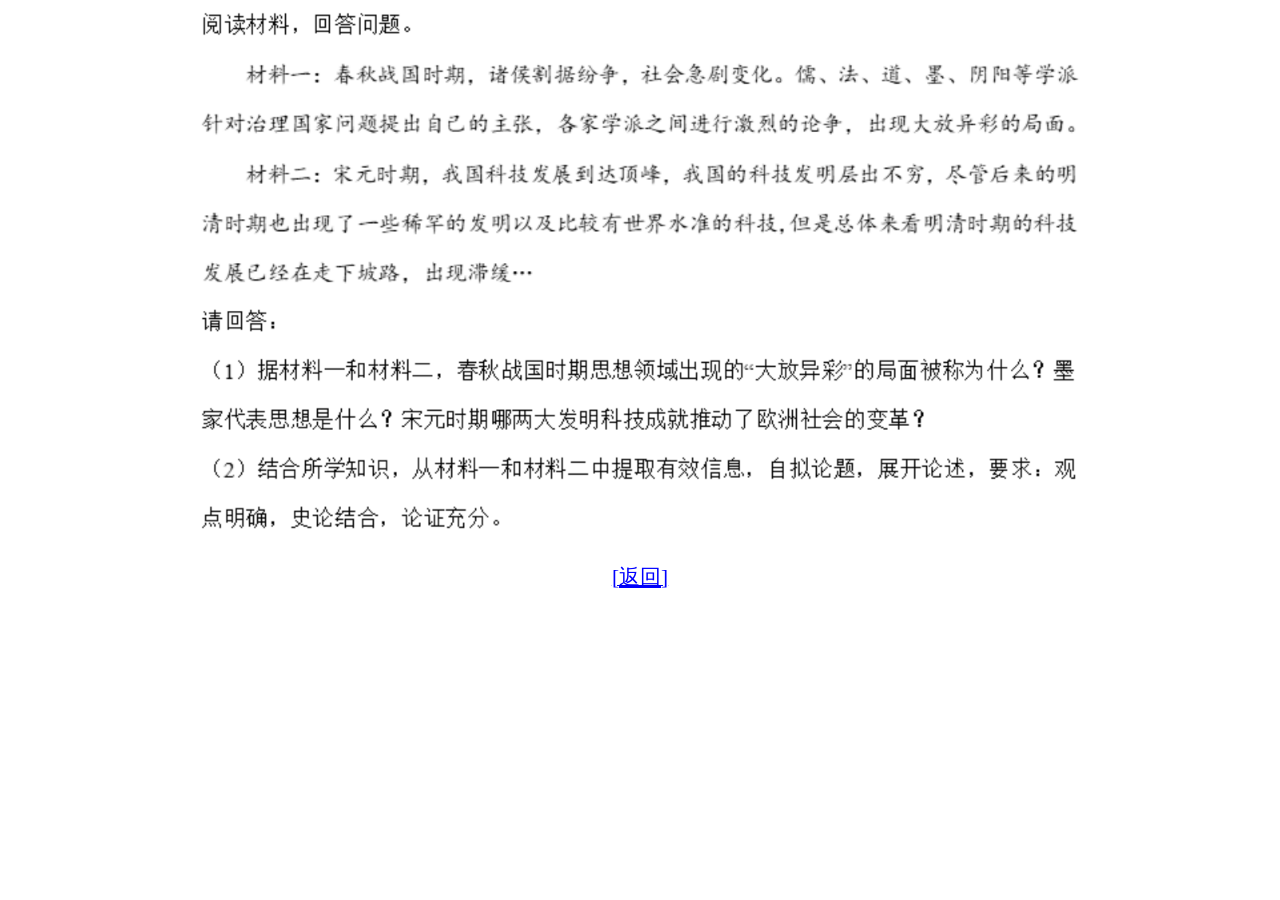
<file: 五一假期作业清单/历史论述题.html>
<html xmlns:o="urn:schemas-microsoft-com:office:office" xmlns:w="urn:schemas-microsoft-com:office:word" xmlns:dt="uuid:C2F41010-65B3-11d1-A29F-00AA00C14882" xmlns="http://www.w3.org/TR/REC-html40"><head><meta http-equiv=Content-Type  content="text/html; charset=gb2312" ><meta name=ProgId  content=Word.Document ><meta name=Generator  content="Microsoft Word 14" ><meta name=Originator  content="Microsoft Word 14" ><title></title><meta charset="utf-8"/><!--[if gte mso 9]><xml><o:DocumentProperties><o:Author>MiNi</o:Author><o:LastAuthor>MiNi</o:LastAuthor><o:Revision>1</o:Revision><o:Pages>1</o:Pages></o:DocumentProperties><o:CustomDocumentProperties><o:KSOProductBuildVer dt:dt="string" >2052-11.1.0.11365</o:KSOProductBuildVer><o:ICV dt:dt="string" >37373CF6470B49FB89EC34EE09C7B129</o:ICV></o:CustomDocumentProperties></xml><![endif]--><!--[if gte mso 9]><xml><o:OfficeDocumentSettings></o:OfficeDocumentSettings></xml><![endif]--><!--[if gte mso 9]><xml><w:WordDocument><w:BrowserLevel>MicrosoftInternetExplorer4</w:BrowserLevel><w:DisplayHorizontalDrawingGridEvery>0</w:DisplayHorizontalDrawingGridEvery><w:DisplayVerticalDrawingGridEvery>2</w:DisplayVerticalDrawingGridEvery><w:DocumentKind>DocumentNotSpecified</w:DocumentKind><w:DrawingGridVerticalSpacing>7.8 ��</w:DrawingGridVerticalSpacing><w:PunctuationKerning></w:PunctuationKerning><w:View>Web</w:View><w:Compatibility><w:AdjustLineHeightInTable/><w:DontGrowAutofit/><w:BalanceSingleByteDoubleByteWidth/><w:DoNotExpandShiftReturn/><w:UseFELayout/></w:Compatibility><w:Zoom>0</w:Zoom></w:WordDocument></xml><![endif]--><!--[if gte mso 9]><xml><w:LatentStyles DefLockedState="false"  DefUnhideWhenUsed="true"  DefSemiHidden="true"  DefQFormat="false"  DefPriority="99"  LatentStyleCount="260" >
<w:LsdException Locked="false"  Priority="0"  SemiHidden="false"  UnhideWhenUsed="false"  QFormat="true"  Name="Normal" ></w:LsdException>
<w:LsdException Locked="false"  Priority="0"  SemiHidden="false"  UnhideWhenUsed="false"  QFormat="true"  Name="heading 1" ></w:LsdException>
<w:LsdException Locked="false"  Priority="0"  SemiHidden="false"  QFormat="true"  Name="heading 2" ></w:LsdException>
<w:LsdException Locked="false"  Priority="0"  SemiHidden="false"  QFormat="true"  Name="heading 3" ></w:LsdException>
<w:LsdException Locked="false"  Priority="0"  SemiHidden="false"  QFormat="true"  Name="heading 4" ></w:LsdException>
<w:LsdException Locked="false"  Priority="0"  SemiHidden="false"  QFormat="true"  Name="heading 5" ></w:LsdException>
<w:LsdException Locked="false"  Priority="0"  SemiHidden="false"  QFormat="true"  Name="heading 6" ></w:LsdException>
<w:LsdException Locked="false"  Priority="0"  SemiHidden="false"  QFormat="true"  Name="heading 7" ></w:LsdException>
<w:LsdException Locked="false"  Priority="0"  SemiHidden="false"  QFormat="true"  Name="heading 8" ></w:LsdException>
<w:LsdException Locked="false"  Priority="0"  SemiHidden="false"  QFormat="true"  Name="heading 9" ></w:LsdException>
<w:LsdException Locked="false"  Priority="0"  SemiHidden="false"  UnhideWhenUsed="false"  Name="index 1" ></w:LsdException>
<w:LsdException Locked="false"  Priority="0"  SemiHidden="false"  UnhideWhenUsed="false"  Name="index 2" ></w:LsdException>
<w:LsdException Locked="false"  Priority="0"  SemiHidden="false"  UnhideWhenUsed="false"  Name="index 3" ></w:LsdException>
<w:LsdException Locked="false"  Priority="0"  SemiHidden="false"  UnhideWhenUsed="false"  Name="index 4" ></w:LsdException>
<w:LsdException Locked="false"  Priority="0"  SemiHidden="false"  UnhideWhenUsed="false"  Name="index 5" ></w:LsdException>
<w:LsdException Locked="false"  Priority="0"  SemiHidden="false"  UnhideWhenUsed="false"  Name="index 6" ></w:LsdException>
<w:LsdException Locked="false"  Priority="0"  SemiHidden="false"  UnhideWhenUsed="false"  Name="index 7" ></w:LsdException>
<w:LsdException Locked="false"  Priority="0"  SemiHidden="false"  UnhideWhenUsed="false"  Name="index 8" ></w:LsdException>
<w:LsdException Locked="false"  Priority="0"  SemiHidden="false"  UnhideWhenUsed="false"  Name="index 9" ></w:LsdException>
<w:LsdException Locked="false"  Priority="0"  SemiHidden="false"  UnhideWhenUsed="false"  Name="toc 1" ></w:LsdException>
<w:LsdException Locked="false"  Priority="0"  SemiHidden="false"  UnhideWhenUsed="false"  Name="toc 2" ></w:LsdException>
<w:LsdException Locked="false"  Priority="0"  SemiHidden="false"  UnhideWhenUsed="false"  Name="toc 3" ></w:LsdException>
<w:LsdException Locked="false"  Priority="0"  SemiHidden="false"  UnhideWhenUsed="false"  Name="toc 4" ></w:LsdException>
<w:LsdException Locked="false"  Priority="0"  SemiHidden="false"  UnhideWhenUsed="false"  Name="toc 5" ></w:LsdException>
<w:LsdException Locked="false"  Priority="0"  SemiHidden="false"  UnhideWhenUsed="false"  Name="toc 6" ></w:LsdException>
<w:LsdException Locked="false"  Priority="0"  SemiHidden="false"  UnhideWhenUsed="false"  Name="toc 7" ></w:LsdException>
<w:LsdException Locked="false"  Priority="0"  SemiHidden="false"  UnhideWhenUsed="false"  Name="toc 8" ></w:LsdException>
<w:LsdException Locked="false"  Priority="0"  SemiHidden="false"  UnhideWhenUsed="false"  Name="toc 9" ></w:LsdException>
<w:LsdException Locked="false"  Priority="0"  SemiHidden="false"  UnhideWhenUsed="false"  Name="Normal Indent" ></w:LsdException>
<w:LsdException Locked="false"  Priority="0"  SemiHidden="false"  UnhideWhenUsed="false"  Name="footnote text" ></w:LsdException>
<w:LsdException Locked="false"  Priority="0"  SemiHidden="false"  UnhideWhenUsed="false"  Name="annotation text" ></w:LsdException>
<w:LsdException Locked="false"  Priority="0"  SemiHidden="false"  UnhideWhenUsed="false"  Name="header" ></w:LsdException>
<w:LsdException Locked="false"  Priority="0"  SemiHidden="false"  UnhideWhenUsed="false"  Name="footer" ></w:LsdException>
<w:LsdException Locked="false"  Priority="0"  SemiHidden="false"  UnhideWhenUsed="false"  Name="index heading" ></w:LsdException>
<w:LsdException Locked="false"  Priority="0"  SemiHidden="false"  QFormat="true"  Name="caption" ></w:LsdException>
<w:LsdException Locked="false"  Priority="0"  SemiHidden="false"  UnhideWhenUsed="false"  Name="table of figures" ></w:LsdException>
<w:LsdException Locked="false"  Priority="0"  SemiHidden="false"  UnhideWhenUsed="false"  Name="envelope address" ></w:LsdException>
<w:LsdException Locked="false"  Priority="0"  SemiHidden="false"  UnhideWhenUsed="false"  Name="envelope return" ></w:LsdException>
<w:LsdException Locked="false"  Priority="0"  SemiHidden="false"  UnhideWhenUsed="false"  Name="footnote reference" ></w:LsdException>
<w:LsdException Locked="false"  Priority="0"  SemiHidden="false"  UnhideWhenUsed="false"  Name="annotation reference" ></w:LsdException>
<w:LsdException Locked="false"  Priority="0"  SemiHidden="false"  UnhideWhenUsed="false"  Name="line number" ></w:LsdException>
<w:LsdException Locked="false"  Priority="0"  SemiHidden="false"  UnhideWhenUsed="false"  Name="page number" ></w:LsdException>
<w:LsdException Locked="false"  Priority="0"  SemiHidden="false"  UnhideWhenUsed="false"  Name="endnote reference" ></w:LsdException>
<w:LsdException Locked="false"  Priority="0"  SemiHidden="false"  UnhideWhenUsed="false"  Name="endnote text" ></w:LsdException>
<w:LsdException Locked="false"  Priority="0"  SemiHidden="false"  UnhideWhenUsed="false"  Name="table of authorities" ></w:LsdException>
<w:LsdException Locked="false"  Priority="0"  SemiHidden="false"  UnhideWhenUsed="false"  Name="macro" ></w:LsdException>
<w:LsdException Locked="false"  Priority="0"  SemiHidden="false"  UnhideWhenUsed="false"  Name="toa heading" ></w:LsdException>
<w:LsdException Locked="false"  Priority="0"  SemiHidden="false"  UnhideWhenUsed="false"  Name="List" ></w:LsdException>
<w:LsdException Locked="false"  Priority="0"  SemiHidden="false"  UnhideWhenUsed="false"  Name="List Bullet" ></w:LsdException>
<w:LsdException Locked="false"  Priority="0"  SemiHidden="false"  UnhideWhenUsed="false"  Name="List Number" ></w:LsdException>
<w:LsdException Locked="false"  Priority="0"  SemiHidden="false"  UnhideWhenUsed="false"  Name="List 2" ></w:LsdException>
<w:LsdException Locked="false"  Priority="0"  SemiHidden="false"  UnhideWhenUsed="false"  Name="List 3" ></w:LsdException>
<w:LsdException Locked="false"  Priority="0"  SemiHidden="false"  UnhideWhenUsed="false"  Name="List 4" ></w:LsdException>
<w:LsdException Locked="false"  Priority="0"  SemiHidden="false"  UnhideWhenUsed="false"  Name="List 5" ></w:LsdException>
<w:LsdException Locked="false"  Priority="0"  SemiHidden="false"  UnhideWhenUsed="false"  Name="List Bullet 2" ></w:LsdException>
<w:LsdException Locked="false"  Priority="0"  SemiHidden="false"  UnhideWhenUsed="false"  Name="List Bullet 3" ></w:LsdException>
<w:LsdException Locked="false"  Priority="0"  SemiHidden="false"  UnhideWhenUsed="false"  Name="List Bullet 4" ></w:LsdException>
<w:LsdException Locked="false"  Priority="0"  SemiHidden="false"  UnhideWhenUsed="false"  Name="List Bullet 5" ></w:LsdException>
<w:LsdException Locked="false"  Priority="0"  SemiHidden="false"  UnhideWhenUsed="false"  Name="List Number 2" ></w:LsdException>
<w:LsdException Locked="false"  Priority="0"  SemiHidden="false"  UnhideWhenUsed="false"  Name="List Number 3" ></w:LsdException>
<w:LsdException Locked="false"  Priority="0"  SemiHidden="false"  UnhideWhenUsed="false"  Name="List Number 4" ></w:LsdException>
<w:LsdException Locked="false"  Priority="0"  SemiHidden="false"  UnhideWhenUsed="false"  Name="List Number 5" ></w:LsdException>
<w:LsdException Locked="false"  Priority="0"  SemiHidden="false"  UnhideWhenUsed="false"  QFormat="true"  Name="Title" ></w:LsdException>
<w:LsdException Locked="false"  Priority="0"  SemiHidden="false"  UnhideWhenUsed="false"  Name="Closing" ></w:LsdException>
<w:LsdException Locked="false"  Priority="0"  SemiHidden="false"  UnhideWhenUsed="false"  Name="Signature" ></w:LsdException>
<w:LsdException Locked="false"  Priority="0"  UnhideWhenUsed="false"  Name="Default Paragraph Font" ></w:LsdException>
<w:LsdException Locked="false"  Priority="0"  SemiHidden="false"  UnhideWhenUsed="false"  Name="Body Text" ></w:LsdException>
<w:LsdException Locked="false"  Priority="0"  SemiHidden="false"  UnhideWhenUsed="false"  Name="Body Text Indent" ></w:LsdException>
<w:LsdException Locked="false"  Priority="0"  SemiHidden="false"  UnhideWhenUsed="false"  Name="List Continue" ></w:LsdException>
<w:LsdException Locked="false"  Priority="0"  SemiHidden="false"  UnhideWhenUsed="false"  Name="List Continue 2" ></w:LsdException>
<w:LsdException Locked="false"  Priority="0"  SemiHidden="false"  UnhideWhenUsed="false"  Name="List Continue 3" ></w:LsdException>
<w:LsdException Locked="false"  Priority="0"  SemiHidden="false"  UnhideWhenUsed="false"  Name="List Continue 4" ></w:LsdException>
<w:LsdException Locked="false"  Priority="0"  SemiHidden="false"  UnhideWhenUsed="false"  Name="List Continue 5" ></w:LsdException>
<w:LsdException Locked="false"  Priority="0"  SemiHidden="false"  UnhideWhenUsed="false"  Name="Message Header" ></w:LsdException>
<w:LsdException Locked="false"  Priority="0"  SemiHidden="false"  UnhideWhenUsed="false"  QFormat="true"  Name="Subtitle" ></w:LsdException>
<w:LsdException Locked="false"  Priority="0"  SemiHidden="false"  UnhideWhenUsed="false"  Name="Salutation" ></w:LsdException>
<w:LsdException Locked="false"  Priority="0"  SemiHidden="false"  UnhideWhenUsed="false"  Name="Date" ></w:LsdException>
<w:LsdException Locked="false"  Priority="0"  SemiHidden="false"  UnhideWhenUsed="false"  Name="Body Text First Indent" ></w:LsdException>
<w:LsdException Locked="false"  Priority="0"  SemiHidden="false"  UnhideWhenUsed="false"  Name="Body Text First Indent 2" ></w:LsdException>
<w:LsdException Locked="false"  Priority="0"  SemiHidden="false"  UnhideWhenUsed="false"  Name="Note Heading" ></w:LsdException>
<w:LsdException Locked="false"  Priority="0"  SemiHidden="false"  UnhideWhenUsed="false"  Name="Body Text 2" ></w:LsdException>
<w:LsdException Locked="false"  Priority="0"  SemiHidden="false"  UnhideWhenUsed="false"  Name="Body Text 3" ></w:LsdException>
<w:LsdException Locked="false"  Priority="0"  SemiHidden="false"  UnhideWhenUsed="false"  Name="Body Text Indent 2" ></w:LsdException>
<w:LsdException Locked="false"  Priority="0"  SemiHidden="false"  UnhideWhenUsed="false"  Name="Body Text Indent 3" ></w:LsdException>
<w:LsdException Locked="false"  Priority="0"  SemiHidden="false"  UnhideWhenUsed="false"  Name="Block Text" ></w:LsdException>
<w:LsdException Locked="false"  Priority="0"  SemiHidden="false"  UnhideWhenUsed="false"  Name="Hyperlink" ></w:LsdException>
<w:LsdException Locked="false"  Priority="0"  SemiHidden="false"  UnhideWhenUsed="false"  Name="FollowedHyperlink" ></w:LsdException>
<w:LsdException Locked="false"  Priority="0"  SemiHidden="false"  UnhideWhenUsed="false"  QFormat="true"  Name="Strong" ></w:LsdException>
<w:LsdException Locked="false"  Priority="0"  SemiHidden="false"  UnhideWhenUsed="false"  QFormat="true"  Name="Emphasis" ></w:LsdException>
<w:LsdException Locked="false"  Priority="0"  SemiHidden="false"  UnhideWhenUsed="false"  Name="Document Map" ></w:LsdException>
<w:LsdException Locked="false"  Priority="0"  SemiHidden="false"  UnhideWhenUsed="false"  Name="Plain Text" ></w:LsdException>
<w:LsdException Locked="false"  Priority="0"  SemiHidden="false"  UnhideWhenUsed="false"  Name="E-mail Signature" ></w:LsdException>
<w:LsdException Locked="false"  Priority="0"  SemiHidden="false"  UnhideWhenUsed="false"  Name="Normal (Web)" ></w:LsdException>
<w:LsdException Locked="false"  Priority="0"  SemiHidden="false"  UnhideWhenUsed="false"  Name="HTML Acronym" ></w:LsdException>
<w:LsdException Locked="false"  Priority="0"  SemiHidden="false"  UnhideWhenUsed="false"  Name="HTML Address" ></w:LsdException>
<w:LsdException Locked="false"  Priority="0"  SemiHidden="false"  UnhideWhenUsed="false"  Name="HTML Cite" ></w:LsdException>
<w:LsdException Locked="false"  Priority="0"  SemiHidden="false"  UnhideWhenUsed="false"  Name="HTML Code" ></w:LsdException>
<w:LsdException Locked="false"  Priority="0"  SemiHidden="false"  UnhideWhenUsed="false"  Name="HTML Definition" ></w:LsdException>
<w:LsdException Locked="false"  Priority="0"  SemiHidden="false"  UnhideWhenUsed="false"  Name="HTML Keyboard" ></w:LsdException>
<w:LsdException Locked="false"  Priority="0"  SemiHidden="false"  UnhideWhenUsed="false"  Name="HTML Preformatted" ></w:LsdException>
<w:LsdException Locked="false"  Priority="0"  SemiHidden="false"  UnhideWhenUsed="false"  Name="HTML Sample" ></w:LsdException>
<w:LsdException Locked="false"  Priority="0"  SemiHidden="false"  UnhideWhenUsed="false"  Name="HTML Typewriter" ></w:LsdException>
<w:LsdException Locked="false"  Priority="0"  SemiHidden="false"  UnhideWhenUsed="false"  Name="HTML Variable" ></w:LsdException>
<w:LsdException Locked="false"  Priority="0"  UnhideWhenUsed="false"  Name="Normal Table" ></w:LsdException>
<w:LsdException Locked="false"  Priority="0"  SemiHidden="false"  UnhideWhenUsed="false"  Name="annotation subject" ></w:LsdException>
<w:LsdException Locked="false"  Priority="99"  SemiHidden="false"  Name="No List" ></w:LsdException>
<w:LsdException Locked="false"  Priority="99"  SemiHidden="false"  Name="1 / a / i" ></w:LsdException>
<w:LsdException Locked="false"  Priority="99"  SemiHidden="false"  Name="1 / 1.1 / 1.1.1" ></w:LsdException>
<w:LsdException Locked="false"  Priority="99"  SemiHidden="false"  Name="Article / Section" ></w:LsdException>
<w:LsdException Locked="false"  Priority="0"  SemiHidden="false"  UnhideWhenUsed="false"  Name="Table Simple 1" ></w:LsdException>
<w:LsdException Locked="false"  Priority="0"  SemiHidden="false"  UnhideWhenUsed="false"  Name="Table Simple 2" ></w:LsdException>
<w:LsdException Locked="false"  Priority="0"  SemiHidden="false"  UnhideWhenUsed="false"  Name="Table Simple 3" ></w:LsdException>
<w:LsdException Locked="false"  Priority="0"  SemiHidden="false"  UnhideWhenUsed="false"  Name="Table Classic 1" ></w:LsdException>
<w:LsdException Locked="false"  Priority="0"  SemiHidden="false"  UnhideWhenUsed="false"  Name="Table Classic 2" ></w:LsdException>
<w:LsdException Locked="false"  Priority="0"  SemiHidden="false"  UnhideWhenUsed="false"  Name="Table Classic 3" ></w:LsdException>
<w:LsdException Locked="false"  Priority="0"  SemiHidden="false"  UnhideWhenUsed="false"  Name="Table Classic 4" ></w:LsdException>
<w:LsdException Locked="false"  Priority="0"  SemiHidden="false"  UnhideWhenUsed="false"  Name="Table Colorful 1" ></w:LsdException>
<w:LsdException Locked="false"  Priority="0"  SemiHidden="false"  UnhideWhenUsed="false"  Name="Table Colorful 2" ></w:LsdException>
<w:LsdException Locked="false"  Priority="0"  SemiHidden="false"  UnhideWhenUsed="false"  Name="Table Colorful 3" ></w:LsdException>
<w:LsdException Locked="false"  Priority="0"  SemiHidden="false"  UnhideWhenUsed="false"  Name="Table Columns 1" ></w:LsdException>
<w:LsdException Locked="false"  Priority="0"  SemiHidden="false"  UnhideWhenUsed="false"  Name="Table Columns 2" ></w:LsdException>
<w:LsdException Locked="false"  Priority="0"  SemiHidden="false"  UnhideWhenUsed="false"  Name="Table Columns 3" ></w:LsdException>
<w:LsdException Locked="false"  Priority="0"  SemiHidden="false"  UnhideWhenUsed="false"  Name="Table Columns 4" ></w:LsdException>
<w:LsdException Locked="false"  Priority="0"  SemiHidden="false"  UnhideWhenUsed="false"  Name="Table Columns 5" ></w:LsdException>
<w:LsdException Locked="false"  Priority="0"  SemiHidden="false"  UnhideWhenUsed="false"  Name="Table Grid 1" ></w:LsdException>
<w:LsdException Locked="false"  Priority="0"  SemiHidden="false"  UnhideWhenUsed="false"  Name="Table Grid 2" ></w:LsdException>
<w:LsdException Locked="false"  Priority="0"  SemiHidden="false"  UnhideWhenUsed="false"  Name="Table Grid 3" ></w:LsdException>
<w:LsdException Locked="false"  Priority="0"  SemiHidden="false"  UnhideWhenUsed="false"  Name="Table Grid 4" ></w:LsdException>
<w:LsdException Locked="false"  Priority="0"  SemiHidden="false"  UnhideWhenUsed="false"  Name="Table Grid 5" ></w:LsdException>
<w:LsdException Locked="false"  Priority="0"  SemiHidden="false"  UnhideWhenUsed="false"  Name="Table Grid 6" ></w:LsdException>
<w:LsdException Locked="false"  Priority="0"  SemiHidden="false"  UnhideWhenUsed="false"  Name="Table Grid 7" ></w:LsdException>
<w:LsdException Locked="false"  Priority="0"  SemiHidden="false"  UnhideWhenUsed="false"  Name="Table Grid 8" ></w:LsdException>
<w:LsdException Locked="false"  Priority="0"  SemiHidden="false"  UnhideWhenUsed="false"  Name="Table List 1" ></w:LsdException>
<w:LsdException Locked="false"  Priority="0"  SemiHidden="false"  UnhideWhenUsed="false"  Name="Table List 2" ></w:LsdException>
<w:LsdException Locked="false"  Priority="0"  SemiHidden="false"  UnhideWhenUsed="false"  Name="Table List 3" ></w:LsdException>
<w:LsdException Locked="false"  Priority="0"  SemiHidden="false"  UnhideWhenUsed="false"  Name="Table List 4" ></w:LsdException>
<w:LsdException Locked="false"  Priority="0"  SemiHidden="false"  UnhideWhenUsed="false"  Name="Table List 5" ></w:LsdException>
<w:LsdException Locked="false"  Priority="0"  SemiHidden="false"  UnhideWhenUsed="false"  Name="Table List 6" ></w:LsdException>
<w:LsdException Locked="false"  Priority="0"  SemiHidden="false"  UnhideWhenUsed="false"  Name="Table List 7" ></w:LsdException>
<w:LsdException Locked="false"  Priority="0"  SemiHidden="false"  UnhideWhenUsed="false"  Name="Table List 8" ></w:LsdException>
<w:LsdException Locked="false"  Priority="0"  SemiHidden="false"  UnhideWhenUsed="false"  Name="Table 3D effects 1" ></w:LsdException>
<w:LsdException Locked="false"  Priority="0"  SemiHidden="false"  UnhideWhenUsed="false"  Name="Table 3D effects 2" ></w:LsdException>
<w:LsdException Locked="false"  Priority="0"  SemiHidden="false"  UnhideWhenUsed="false"  Name="Table 3D effects 3" ></w:LsdException>
<w:LsdException Locked="false"  Priority="0"  SemiHidden="false"  UnhideWhenUsed="false"  Name="Table Contemporary" ></w:LsdException>
<w:LsdException Locked="false"  Priority="0"  SemiHidden="false"  UnhideWhenUsed="false"  Name="Table Elegant" ></w:LsdException>
<w:LsdException Locked="false"  Priority="0"  SemiHidden="false"  UnhideWhenUsed="false"  Name="Table Professional" ></w:LsdException>
<w:LsdException Locked="false"  Priority="0"  SemiHidden="false"  UnhideWhenUsed="false"  Name="Table Subtle 1" ></w:LsdException>
<w:LsdException Locked="false"  Priority="0"  SemiHidden="false"  UnhideWhenUsed="false"  Name="Table Subtle 2" ></w:LsdException>
<w:LsdException Locked="false"  Priority="0"  SemiHidden="false"  UnhideWhenUsed="false"  Name="Table Web 1" ></w:LsdException>
<w:LsdException Locked="false"  Priority="0"  SemiHidden="false"  UnhideWhenUsed="false"  Name="Table Web 2" ></w:LsdException>
<w:LsdException Locked="false"  Priority="0"  SemiHidden="false"  UnhideWhenUsed="false"  Name="Table Web 3" ></w:LsdException>
<w:LsdException Locked="false"  Priority="0"  SemiHidden="false"  UnhideWhenUsed="false"  Name="Balloon Text" ></w:LsdException>
<w:LsdException Locked="false"  Priority="0"  SemiHidden="false"  UnhideWhenUsed="false"  Name="Table Grid" ></w:LsdException>
<w:LsdException Locked="false"  Priority="0"  SemiHidden="false"  UnhideWhenUsed="false"  Name="Table Theme" ></w:LsdException>
<w:LsdException Locked="false"  Priority="99"  SemiHidden="false"  Name="Placeholder Text" ></w:LsdException>
<w:LsdException Locked="false"  Priority="99"  SemiHidden="false"  Name="No Spacing" ></w:LsdException>
<w:LsdException Locked="false"  Priority="60"  SemiHidden="false"  UnhideWhenUsed="false"  Name="Light Shading" ></w:LsdException>
<w:LsdException Locked="false"  Priority="61"  SemiHidden="false"  UnhideWhenUsed="false"  Name="Light List" ></w:LsdException>
<w:LsdException Locked="false"  Priority="62"  SemiHidden="false"  UnhideWhenUsed="false"  Name="Light Grid" ></w:LsdException>
<w:LsdException Locked="false"  Priority="63"  SemiHidden="false"  UnhideWhenUsed="false"  Name="Medium Shading 1" ></w:LsdException>
<w:LsdException Locked="false"  Priority="64"  SemiHidden="false"  UnhideWhenUsed="false"  Name="Medium Shading 2" ></w:LsdException>
<w:LsdException Locked="false"  Priority="65"  SemiHidden="false"  UnhideWhenUsed="false"  Name="Medium List 1" ></w:LsdException>
<w:LsdException Locked="false"  Priority="66"  SemiHidden="false"  UnhideWhenUsed="false"  Name="Medium List 2" ></w:LsdException>
<w:LsdException Locked="false"  Priority="67"  SemiHidden="false"  UnhideWhenUsed="false"  Name="Medium Grid 1" ></w:LsdException>
<w:LsdException Locked="false"  Priority="68"  SemiHidden="false"  UnhideWhenUsed="false"  Name="Medium Grid 2" ></w:LsdException>
<w:LsdException Locked="false"  Priority="69"  SemiHidden="false"  UnhideWhenUsed="false"  Name="Medium Grid 3" ></w:LsdException>
<w:LsdException Locked="false"  Priority="70"  SemiHidden="false"  UnhideWhenUsed="false"  Name="Dark List" ></w:LsdException>
<w:LsdException Locked="false"  Priority="71"  SemiHidden="false"  UnhideWhenUsed="false"  Name="Colorful Shading" ></w:LsdException>
<w:LsdException Locked="false"  Priority="72"  SemiHidden="false"  UnhideWhenUsed="false"  Name="Colorful List" ></w:LsdException>
<w:LsdException Locked="false"  Priority="73"  SemiHidden="false"  UnhideWhenUsed="false"  Name="Colorful Grid" ></w:LsdException>
<w:LsdException Locked="false"  Priority="60"  SemiHidden="false"  UnhideWhenUsed="false"  Name="Light Shading Accent 1" ></w:LsdException>
<w:LsdException Locked="false"  Priority="61"  SemiHidden="false"  UnhideWhenUsed="false"  Name="Light List Accent 1" ></w:LsdException>
<w:LsdException Locked="false"  Priority="62"  SemiHidden="false"  UnhideWhenUsed="false"  Name="Light Grid Accent 1" ></w:LsdException>
<w:LsdException Locked="false"  Priority="63"  SemiHidden="false"  UnhideWhenUsed="false"  Name="Medium Shading 1 Accent 1" ></w:LsdException>
<w:LsdException Locked="false"  Priority="64"  SemiHidden="false"  UnhideWhenUsed="false"  Name="Medium Shading 2 Accent 1" ></w:LsdException>
<w:LsdException Locked="false"  Priority="65"  SemiHidden="false"  UnhideWhenUsed="false"  Name="Medium List 1 Accent 1" ></w:LsdException>
<w:LsdException Locked="false"  Priority="99"  SemiHidden="false"  Name="List Paragraph" ></w:LsdException>
<w:LsdException Locked="false"  Priority="99"  SemiHidden="false"  Name="Quote" ></w:LsdException>
<w:LsdException Locked="false"  Priority="99"  SemiHidden="false"  Name="Intense Quote" ></w:LsdException>
<w:LsdException Locked="false"  Priority="66"  SemiHidden="false"  UnhideWhenUsed="false"  Name="Medium List 2 Accent 1" ></w:LsdException>
<w:LsdException Locked="false"  Priority="67"  SemiHidden="false"  UnhideWhenUsed="false"  Name="Medium Grid 1 Accent 1" ></w:LsdException>
<w:LsdException Locked="false"  Priority="68"  SemiHidden="false"  UnhideWhenUsed="false"  Name="Medium Grid 2 Accent 1" ></w:LsdException>
<w:LsdException Locked="false"  Priority="69"  SemiHidden="false"  UnhideWhenUsed="false"  Name="Medium Grid 3 Accent 1" ></w:LsdException>
<w:LsdException Locked="false"  Priority="70"  SemiHidden="false"  UnhideWhenUsed="false"  Name="Dark List Accent 1" ></w:LsdException>
<w:LsdException Locked="false"  Priority="71"  SemiHidden="false"  UnhideWhenUsed="false"  Name="Colorful Shading Accent 1" ></w:LsdException>
<w:LsdException Locked="false"  Priority="72"  SemiHidden="false"  UnhideWhenUsed="false"  Name="Colorful List Accent 1" ></w:LsdException>
<w:LsdException Locked="false"  Priority="73"  SemiHidden="false"  UnhideWhenUsed="false"  Name="Colorful Grid Accent 1" ></w:LsdException>
<w:LsdException Locked="false"  Priority="60"  SemiHidden="false"  UnhideWhenUsed="false"  Name="Light Shading Accent 2" ></w:LsdException>
<w:LsdException Locked="false"  Priority="61"  SemiHidden="false"  UnhideWhenUsed="false"  Name="Light List Accent 2" ></w:LsdException>
<w:LsdException Locked="false"  Priority="62"  SemiHidden="false"  UnhideWhenUsed="false"  Name="Light Grid Accent 2" ></w:LsdException>
<w:LsdException Locked="false"  Priority="63"  SemiHidden="false"  UnhideWhenUsed="false"  Name="Medium Shading 1 Accent 2" ></w:LsdException>
<w:LsdException Locked="false"  Priority="64"  SemiHidden="false"  UnhideWhenUsed="false"  Name="Medium Shading 2 Accent 2" ></w:LsdException>
<w:LsdException Locked="false"  Priority="65"  SemiHidden="false"  UnhideWhenUsed="false"  Name="Medium List 1 Accent 2" ></w:LsdException>
<w:LsdException Locked="false"  Priority="66"  SemiHidden="false"  UnhideWhenUsed="false"  Name="Medium List 2 Accent 2" ></w:LsdException>
<w:LsdException Locked="false"  Priority="67"  SemiHidden="false"  UnhideWhenUsed="false"  Name="Medium Grid 1 Accent 2" ></w:LsdException>
<w:LsdException Locked="false"  Priority="68"  SemiHidden="false"  UnhideWhenUsed="false"  Name="Medium Grid 2 Accent 2" ></w:LsdException>
<w:LsdException Locked="false"  Priority="69"  SemiHidden="false"  UnhideWhenUsed="false"  Name="Medium Grid 3 Accent 2" ></w:LsdException>
<w:LsdException Locked="false"  Priority="70"  SemiHidden="false"  UnhideWhenUsed="false"  Name="Dark List Accent 2" ></w:LsdException>
<w:LsdException Locked="false"  Priority="71"  SemiHidden="false"  UnhideWhenUsed="false"  Name="Colorful Shading Accent 2" ></w:LsdException>
<w:LsdException Locked="false"  Priority="72"  SemiHidden="false"  UnhideWhenUsed="false"  Name="Colorful List Accent 2" ></w:LsdException>
<w:LsdException Locked="false"  Priority="73"  SemiHidden="false"  UnhideWhenUsed="false"  Name="Colorful Grid Accent 2" ></w:LsdException>
<w:LsdException Locked="false"  Priority="60"  SemiHidden="false"  UnhideWhenUsed="false"  Name="Light Shading Accent 3" ></w:LsdException>
<w:LsdException Locked="false"  Priority="61"  SemiHidden="false"  UnhideWhenUsed="false"  Name="Light List Accent 3" ></w:LsdException>
<w:LsdException Locked="false"  Priority="62"  SemiHidden="false"  UnhideWhenUsed="false"  Name="Light Grid Accent 3" ></w:LsdException>
<w:LsdException Locked="false"  Priority="63"  SemiHidden="false"  UnhideWhenUsed="false"  Name="Medium Shading 1 Accent 3" ></w:LsdException>
<w:LsdException Locked="false"  Priority="64"  SemiHidden="false"  UnhideWhenUsed="false"  Name="Medium Shading 2 Accent 3" ></w:LsdException>
<w:LsdException Locked="false"  Priority="65"  SemiHidden="false"  UnhideWhenUsed="false"  Name="Medium List 1 Accent 3" ></w:LsdException>
<w:LsdException Locked="false"  Priority="66"  SemiHidden="false"  UnhideWhenUsed="false"  Name="Medium List 2 Accent 3" ></w:LsdException>
<w:LsdException Locked="false"  Priority="67"  SemiHidden="false"  UnhideWhenUsed="false"  Name="Medium Grid 1 Accent 3" ></w:LsdException>
<w:LsdException Locked="false"  Priority="68"  SemiHidden="false"  UnhideWhenUsed="false"  Name="Medium Grid 2 Accent 3" ></w:LsdException>
<w:LsdException Locked="false"  Priority="69"  SemiHidden="false"  UnhideWhenUsed="false"  Name="Medium Grid 3 Accent 3" ></w:LsdException>
<w:LsdException Locked="false"  Priority="70"  SemiHidden="false"  UnhideWhenUsed="false"  Name="Dark List Accent 3" ></w:LsdException>
<w:LsdException Locked="false"  Priority="71"  SemiHidden="false"  UnhideWhenUsed="false"  Name="Colorful Shading Accent 3" ></w:LsdException>
<w:LsdException Locked="false"  Priority="72"  SemiHidden="false"  UnhideWhenUsed="false"  Name="Colorful List Accent 3" ></w:LsdException>
<w:LsdException Locked="false"  Priority="73"  SemiHidden="false"  UnhideWhenUsed="false"  Name="Colorful Grid Accent 3" ></w:LsdException>
<w:LsdException Locked="false"  Priority="60"  SemiHidden="false"  UnhideWhenUsed="false"  Name="Light Shading Accent 4" ></w:LsdException>
<w:LsdException Locked="false"  Priority="61"  SemiHidden="false"  UnhideWhenUsed="false"  Name="Light List Accent 4" ></w:LsdException>
<w:LsdException Locked="false"  Priority="62"  SemiHidden="false"  UnhideWhenUsed="false"  Name="Light Grid Accent 4" ></w:LsdException>
<w:LsdException Locked="false"  Priority="63"  SemiHidden="false"  UnhideWhenUsed="false"  Name="Medium Shading 1 Accent 4" ></w:LsdException>
<w:LsdException Locked="false"  Priority="64"  SemiHidden="false"  UnhideWhenUsed="false"  Name="Medium Shading 2 Accent 4" ></w:LsdException>
<w:LsdException Locked="false"  Priority="65"  SemiHidden="false"  UnhideWhenUsed="false"  Name="Medium List 1 Accent 4" ></w:LsdException>
<w:LsdException Locked="false"  Priority="66"  SemiHidden="false"  UnhideWhenUsed="false"  Name="Medium List 2 Accent 4" ></w:LsdException>
<w:LsdException Locked="false"  Priority="67"  SemiHidden="false"  UnhideWhenUsed="false"  Name="Medium Grid 1 Accent 4" ></w:LsdException>
<w:LsdException Locked="false"  Priority="68"  SemiHidden="false"  UnhideWhenUsed="false"  Name="Medium Grid 2 Accent 4" ></w:LsdException>
<w:LsdException Locked="false"  Priority="69"  SemiHidden="false"  UnhideWhenUsed="false"  Name="Medium Grid 3 Accent 4" ></w:LsdException>
<w:LsdException Locked="false"  Priority="70"  SemiHidden="false"  UnhideWhenUsed="false"  Name="Dark List Accent 4" ></w:LsdException>
<w:LsdException Locked="false"  Priority="71"  SemiHidden="false"  UnhideWhenUsed="false"  Name="Colorful Shading Accent 4" ></w:LsdException>
<w:LsdException Locked="false"  Priority="72"  SemiHidden="false"  UnhideWhenUsed="false"  Name="Colorful List Accent 4" ></w:LsdException>
<w:LsdException Locked="false"  Priority="73"  SemiHidden="false"  UnhideWhenUsed="false"  Name="Colorful Grid Accent 4" ></w:LsdException>
<w:LsdException Locked="false"  Priority="60"  SemiHidden="false"  UnhideWhenUsed="false"  Name="Light Shading Accent 5" ></w:LsdException>
<w:LsdException Locked="false"  Priority="61"  SemiHidden="false"  UnhideWhenUsed="false"  Name="Light List Accent 5" ></w:LsdException>
<w:LsdException Locked="false"  Priority="62"  SemiHidden="false"  UnhideWhenUsed="false"  Name="Light Grid Accent 5" ></w:LsdException>
<w:LsdException Locked="false"  Priority="63"  SemiHidden="false"  UnhideWhenUsed="false"  Name="Medium Shading 1 Accent 5" ></w:LsdException>
<w:LsdException Locked="false"  Priority="64"  SemiHidden="false"  UnhideWhenUsed="false"  Name="Medium Shading 2 Accent 5" ></w:LsdException>
<w:LsdException Locked="false"  Priority="65"  SemiHidden="false"  UnhideWhenUsed="false"  Name="Medium List 1 Accent 5" ></w:LsdException>
<w:LsdException Locked="false"  Priority="66"  SemiHidden="false"  UnhideWhenUsed="false"  Name="Medium List 2 Accent 5" ></w:LsdException>
<w:LsdException Locked="false"  Priority="67"  SemiHidden="false"  UnhideWhenUsed="false"  Name="Medium Grid 1 Accent 5" ></w:LsdException>
<w:LsdException Locked="false"  Priority="68"  SemiHidden="false"  UnhideWhenUsed="false"  Name="Medium Grid 2 Accent 5" ></w:LsdException>
<w:LsdException Locked="false"  Priority="69"  SemiHidden="false"  UnhideWhenUsed="false"  Name="Medium Grid 3 Accent 5" ></w:LsdException>
<w:LsdException Locked="false"  Priority="70"  SemiHidden="false"  UnhideWhenUsed="false"  Name="Dark List Accent 5" ></w:LsdException>
<w:LsdException Locked="false"  Priority="71"  SemiHidden="false"  UnhideWhenUsed="false"  Name="Colorful Shading Accent 5" ></w:LsdException>
<w:LsdException Locked="false"  Priority="72"  SemiHidden="false"  UnhideWhenUsed="false"  Name="Colorful List Accent 5" ></w:LsdException>
<w:LsdException Locked="false"  Priority="73"  SemiHidden="false"  UnhideWhenUsed="false"  Name="Colorful Grid Accent 5" ></w:LsdException>
<w:LsdException Locked="false"  Priority="60"  SemiHidden="false"  UnhideWhenUsed="false"  Name="Light Shading Accent 6" ></w:LsdException>
<w:LsdException Locked="false"  Priority="61"  SemiHidden="false"  UnhideWhenUsed="false"  Name="Light List Accent 6" ></w:LsdException>
<w:LsdException Locked="false"  Priority="62"  SemiHidden="false"  UnhideWhenUsed="false"  Name="Light Grid Accent 6" ></w:LsdException>
<w:LsdException Locked="false"  Priority="63"  SemiHidden="false"  UnhideWhenUsed="false"  Name="Medium Shading 1 Accent 6" ></w:LsdException>
<w:LsdException Locked="false"  Priority="64"  SemiHidden="false"  UnhideWhenUsed="false"  Name="Medium Shading 2 Accent 6" ></w:LsdException>
<w:LsdException Locked="false"  Priority="65"  SemiHidden="false"  UnhideWhenUsed="false"  Name="Medium List 1 Accent 6" ></w:LsdException>
<w:LsdException Locked="false"  Priority="66"  SemiHidden="false"  UnhideWhenUsed="false"  Name="Medium List 2 Accent 6" ></w:LsdException>
<w:LsdException Locked="false"  Priority="67"  SemiHidden="false"  UnhideWhenUsed="false"  Name="Medium Grid 1 Accent 6" ></w:LsdException>
<w:LsdException Locked="false"  Priority="68"  SemiHidden="false"  UnhideWhenUsed="false"  Name="Medium Grid 2 Accent 6" ></w:LsdException>
<w:LsdException Locked="false"  Priority="69"  SemiHidden="false"  UnhideWhenUsed="false"  Name="Medium Grid 3 Accent 6" ></w:LsdException>
<w:LsdException Locked="false"  Priority="70"  SemiHidden="false"  UnhideWhenUsed="false"  Name="Dark List Accent 6" ></w:LsdException>
<w:LsdException Locked="false"  Priority="71"  SemiHidden="false"  UnhideWhenUsed="false"  Name="Colorful Shading Accent 6" ></w:LsdException>
<w:LsdException Locked="false"  Priority="72"  SemiHidden="false"  UnhideWhenUsed="false"  Name="Colorful List Accent 6" ></w:LsdException>
<w:LsdException Locked="false"  Priority="73"  SemiHidden="false"  UnhideWhenUsed="false"  Name="Colorful Grid Accent 6" ></w:LsdException>
</w:LatentStyles></xml><![endif]--><style>
@font-face{
font-family:"Times New Roman";
}

@font-face{
font-family:"����";
}

@font-face{
font-family:"Calibri";
}

@font-face{
font-family:"Wingdings";
}

p.MsoNormal{
mso-style-name:����;
mso-style-parent:"";
margin:0pt;
margin-bottom:.0001pt;
mso-pagination:none;
text-align:justify;
text-justify:inter-ideograph;
font-family:Calibri;
mso-fareast-font-family:����;
mso-bidi-font-family:'Times New Roman';
font-size:10.5000pt;
mso-font-kerning:1.0000pt;
}

span.10{
font-family:Calibri;
}

span.15{
font-family:Calibri;
color:rgb(0,0,255);
text-decoration:underline;
text-underline:single;
}

span.msoIns{
mso-style-type:export-only;
mso-style-name:"";
text-decoration:underline;
text-underline:single;
color:blue;
}

span.msoDel{
mso-style-type:export-only;
mso-style-name:"";
text-decoration:line-through;
color:red;
}

table.MsoNormalTable{
mso-style-name:��ͨ����;
mso-style-parent:"";
mso-style-noshow:yes;
mso-tstyle-rowband-size:0;
mso-tstyle-colband-size:0;
mso-padding-alt:0.0000pt 5.4000pt 0.0000pt 5.4000pt;
mso-para-margin:0pt;
mso-para-margin-bottom:.0001pt;
mso-pagination:widow-orphan;
font-family:'Times New Roman';
font-size:10.0000pt;
mso-ansi-language:#0400;
mso-fareast-language:#0400;
mso-bidi-language:#0400;
}
@page{mso-page-border-surround-header:no;
	mso-page-border-surround-footer:no;}@page Section0{
margin-top:72.0000pt;
margin-bottom:72.0000pt;
margin-left:90.0000pt;
margin-right:90.0000pt;
size:595.3000pt 841.9000pt;
layout-grid:15.6000pt;
mso-header-margin:42.5500pt;
mso-footer-margin:49.6000pt;
}
div.Section0{page:Section0;}</style></head><body style="tab-interval:21pt;text-justify-trim:punctuation;" ><!--StartFragment--><div class="Section0"  style="layout-grid:15.6000pt;" ><p class=MsoNormal  align=center  style="text-align:center;" ><img width="942"  height="554"  src="�����ĸ�6.files/�����ĸ�60.png" ><span style="mso-spacerun:'yes';font-family:����;mso-ascii-font-family:Calibri;
mso-hansi-font-family:Calibri;mso-bidi-font-family:'Times New Roman';font-size:10.5000pt;
mso-font-kerning:1.0000pt;" ><o:p></o:p></span></p><p class=MsoNormal  align=center  style="text-align:center;" ><span><a href="index.html" ><u><span class="15"  style="mso-spacerun:'yes';font-family:����;mso-ascii-font-family:Calibri;
mso-hansi-font-family:Calibri;mso-bidi-font-family:'Times New Roman';color:rgb(0,0,255);
text-decoration:underline;text-underline:single;font-size:16.0000pt;" ><font face="Calibri" >[</font><font face="����" >����</font><font face="Calibri" >]</font></span></u></a></span><span style="mso-spacerun:'yes';font-family:Calibri;mso-fareast-font-family:����;
mso-bidi-font-family:'Times New Roman';color:rgb(0,0,255);font-size:16.0000pt;
mso-font-kerning:1.0000pt;" ><o:p></o:p></span></p></div><!--EndFragment--></body></html>
</file>
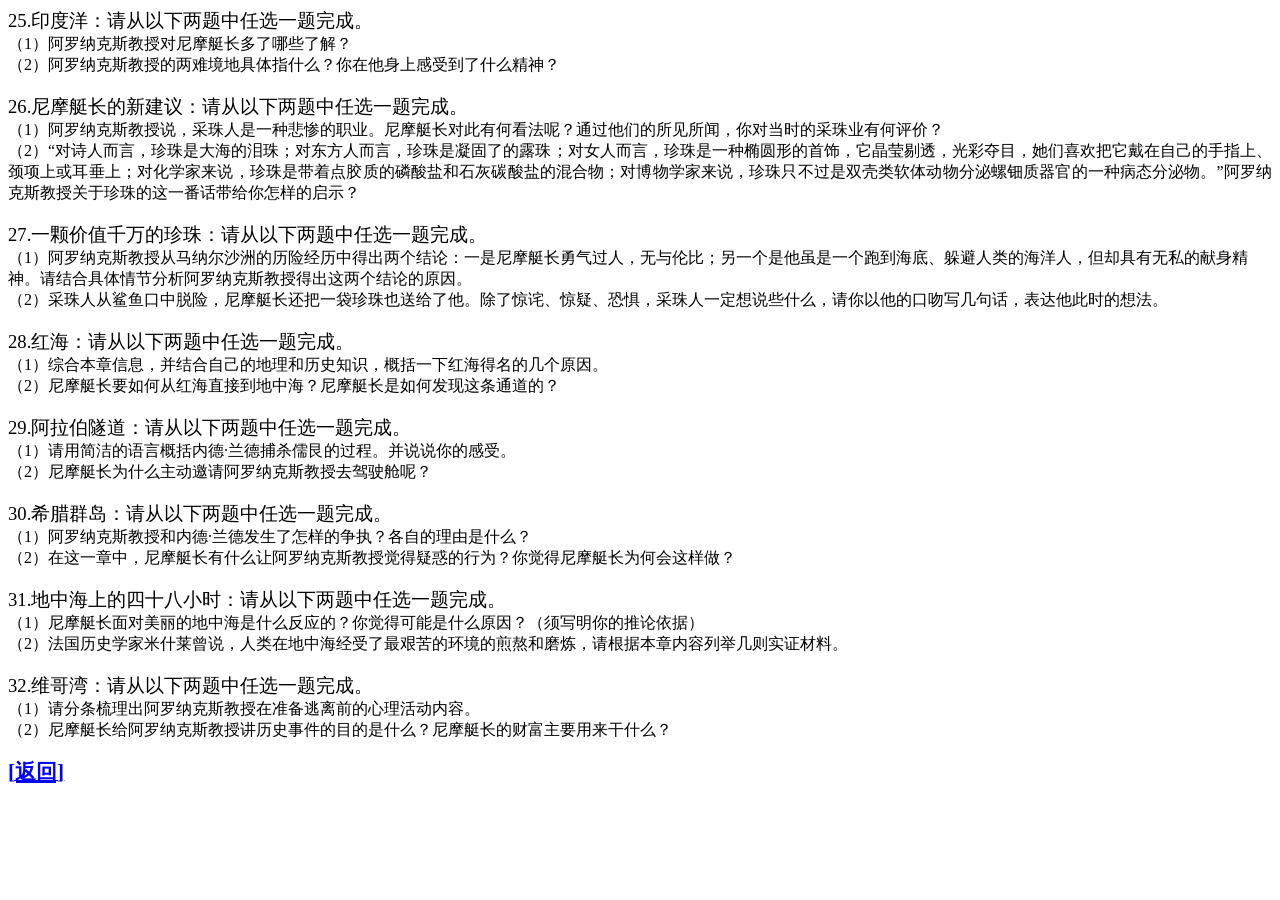
<file: 五一假期作业清单/读书笔记.html>
<html xmlns:o="urn:schemas-microsoft-com:office:office" xmlns:w="urn:schemas-microsoft-com:office:word" xmlns:dt="uuid:C2F41010-65B3-11d1-A29F-00AA00C14882" xmlns="http://www.w3.org/TR/REC-html40"><head><meta http-equiv=Content-Type  content="text/html; charset=gb2312" ><meta name=ProgId  content=Word.Document ><meta name=Generator  content="Microsoft Word 14" ><meta name=Originator  content="Microsoft Word 14" ><title></title><meta charset="utf-8"/><!--[if gte mso 9]><xml><o:DocumentProperties><o:Author>MiNi</o:Author><o:LastAuthor>MiNi</o:LastAuthor><o:Revision>1</o:Revision><o:Pages>1</o:Pages><o:Lines>1</o:Lines><o:Paragraphs>1</o:Paragraphs></o:DocumentProperties><o:CustomDocumentProperties><o:KSOProductBuildVer dt:dt="string" >2052-11.1.0.11365</o:KSOProductBuildVer><o:ICV dt:dt="string" >758B30820E304BAA8E850E8EFF8FFD5B</o:ICV></o:CustomDocumentProperties></xml><![endif]--><!--[if gte mso 9]><xml><o:OfficeDocumentSettings></o:OfficeDocumentSettings></xml><![endif]--><!--[if gte mso 9]><xml><w:WordDocument><w:BrowserLevel>MicrosoftInternetExplorer4</w:BrowserLevel><w:DisplayHorizontalDrawingGridEvery>0</w:DisplayHorizontalDrawingGridEvery><w:DisplayVerticalDrawingGridEvery>2</w:DisplayVerticalDrawingGridEvery><w:DocumentKind>DocumentNotSpecified</w:DocumentKind><w:DrawingGridVerticalSpacing>7.8 ��</w:DrawingGridVerticalSpacing><w:PunctuationKerning></w:PunctuationKerning><w:View>Web</w:View><w:Compatibility><w:AdjustLineHeightInTable/><w:DontGrowAutofit/><w:BalanceSingleByteDoubleByteWidth/><w:DoNotExpandShiftReturn/><w:UseFELayout/></w:Compatibility><w:Zoom>0</w:Zoom></w:WordDocument></xml><![endif]--><!--[if gte mso 9]><xml><w:LatentStyles DefLockedState="false"  DefUnhideWhenUsed="true"  DefSemiHidden="true"  DefQFormat="false"  DefPriority="99"  LatentStyleCount="260" >
<w:LsdException Locked="false"  Priority="99"  SemiHidden="false"  Name="Normal" ></w:LsdException>
<w:LsdException Locked="false"  Priority="0"  SemiHidden="false"  UnhideWhenUsed="false"  QFormat="true"  Name="heading 1" ></w:LsdException>
<w:LsdException Locked="false"  Priority="0"  SemiHidden="false"  UnhideWhenUsed="false"  QFormat="true"  Name="heading 2" ></w:LsdException>
<w:LsdException Locked="false"  Priority="0"  SemiHidden="false"  UnhideWhenUsed="false"  QFormat="true"  Name="heading 3" ></w:LsdException>
<w:LsdException Locked="false"  Priority="0"  SemiHidden="false"  UnhideWhenUsed="false"  QFormat="true"  Name="heading 4" ></w:LsdException>
<w:LsdException Locked="false"  Priority="0"  SemiHidden="false"  UnhideWhenUsed="false"  QFormat="true"  Name="heading 5" ></w:LsdException>
<w:LsdException Locked="false"  Priority="0"  SemiHidden="false"  UnhideWhenUsed="false"  QFormat="true"  Name="heading 6" ></w:LsdException>
<w:LsdException Locked="false"  Priority="0"  SemiHidden="false"  UnhideWhenUsed="false"  QFormat="true"  Name="heading 7" ></w:LsdException>
<w:LsdException Locked="false"  Priority="0"  SemiHidden="false"  UnhideWhenUsed="false"  QFormat="true"  Name="heading 8" ></w:LsdException>
<w:LsdException Locked="false"  Priority="0"  SemiHidden="false"  UnhideWhenUsed="false"  QFormat="true"  Name="heading 9" ></w:LsdException>
<w:LsdException Locked="false"  Priority="0"  SemiHidden="false"  UnhideWhenUsed="false"  Name="index 1" ></w:LsdException>
<w:LsdException Locked="false"  Priority="0"  SemiHidden="false"  UnhideWhenUsed="false"  Name="index 2" ></w:LsdException>
<w:LsdException Locked="false"  Priority="0"  SemiHidden="false"  UnhideWhenUsed="false"  Name="index 3" ></w:LsdException>
<w:LsdException Locked="false"  Priority="0"  SemiHidden="false"  UnhideWhenUsed="false"  Name="index 4" ></w:LsdException>
<w:LsdException Locked="false"  Priority="0"  SemiHidden="false"  UnhideWhenUsed="false"  Name="index 5" ></w:LsdException>
<w:LsdException Locked="false"  Priority="0"  SemiHidden="false"  UnhideWhenUsed="false"  Name="index 6" ></w:LsdException>
<w:LsdException Locked="false"  Priority="0"  SemiHidden="false"  UnhideWhenUsed="false"  Name="index 7" ></w:LsdException>
<w:LsdException Locked="false"  Priority="0"  SemiHidden="false"  UnhideWhenUsed="false"  Name="index 8" ></w:LsdException>
<w:LsdException Locked="false"  Priority="0"  SemiHidden="false"  UnhideWhenUsed="false"  Name="index 9" ></w:LsdException>
<w:LsdException Locked="false"  Priority="0"  SemiHidden="false"  UnhideWhenUsed="false"  Name="toc 1" ></w:LsdException>
<w:LsdException Locked="false"  Priority="0"  SemiHidden="false"  UnhideWhenUsed="false"  Name="toc 2" ></w:LsdException>
<w:LsdException Locked="false"  Priority="0"  SemiHidden="false"  UnhideWhenUsed="false"  Name="toc 3" ></w:LsdException>
<w:LsdException Locked="false"  Priority="0"  SemiHidden="false"  UnhideWhenUsed="false"  Name="toc 4" ></w:LsdException>
<w:LsdException Locked="false"  Priority="0"  SemiHidden="false"  UnhideWhenUsed="false"  Name="toc 5" ></w:LsdException>
<w:LsdException Locked="false"  Priority="0"  SemiHidden="false"  UnhideWhenUsed="false"  Name="toc 6" ></w:LsdException>
<w:LsdException Locked="false"  Priority="0"  SemiHidden="false"  UnhideWhenUsed="false"  Name="toc 7" ></w:LsdException>
<w:LsdException Locked="false"  Priority="0"  SemiHidden="false"  UnhideWhenUsed="false"  Name="toc 8" ></w:LsdException>
<w:LsdException Locked="false"  Priority="0"  SemiHidden="false"  UnhideWhenUsed="false"  Name="toc 9" ></w:LsdException>
<w:LsdException Locked="false"  Priority="0"  SemiHidden="false"  UnhideWhenUsed="false"  Name="Normal Indent" ></w:LsdException>
<w:LsdException Locked="false"  Priority="0"  SemiHidden="false"  UnhideWhenUsed="false"  Name="footnote text" ></w:LsdException>
<w:LsdException Locked="false"  Priority="0"  SemiHidden="false"  UnhideWhenUsed="false"  Name="annotation text" ></w:LsdException>
<w:LsdException Locked="false"  Priority="0"  SemiHidden="false"  UnhideWhenUsed="false"  Name="header" ></w:LsdException>
<w:LsdException Locked="false"  Priority="0"  SemiHidden="false"  UnhideWhenUsed="false"  Name="footer" ></w:LsdException>
<w:LsdException Locked="false"  Priority="0"  SemiHidden="false"  UnhideWhenUsed="false"  Name="index heading" ></w:LsdException>
<w:LsdException Locked="false"  Priority="0"  SemiHidden="false"  UnhideWhenUsed="false"  QFormat="true"  Name="caption" ></w:LsdException>
<w:LsdException Locked="false"  Priority="0"  SemiHidden="false"  UnhideWhenUsed="false"  Name="table of figures" ></w:LsdException>
<w:LsdException Locked="false"  Priority="0"  SemiHidden="false"  UnhideWhenUsed="false"  Name="envelope address" ></w:LsdException>
<w:LsdException Locked="false"  Priority="0"  SemiHidden="false"  UnhideWhenUsed="false"  Name="envelope return" ></w:LsdException>
<w:LsdException Locked="false"  Priority="0"  SemiHidden="false"  UnhideWhenUsed="false"  Name="footnote reference" ></w:LsdException>
<w:LsdException Locked="false"  Priority="0"  SemiHidden="false"  UnhideWhenUsed="false"  Name="annotation reference" ></w:LsdException>
<w:LsdException Locked="false"  Priority="0"  SemiHidden="false"  UnhideWhenUsed="false"  Name="line number" ></w:LsdException>
<w:LsdException Locked="false"  Priority="0"  SemiHidden="false"  UnhideWhenUsed="false"  Name="page number" ></w:LsdException>
<w:LsdException Locked="false"  Priority="0"  SemiHidden="false"  UnhideWhenUsed="false"  Name="endnote reference" ></w:LsdException>
<w:LsdException Locked="false"  Priority="0"  SemiHidden="false"  UnhideWhenUsed="false"  Name="endnote text" ></w:LsdException>
<w:LsdException Locked="false"  Priority="0"  SemiHidden="false"  UnhideWhenUsed="false"  Name="table of authorities" ></w:LsdException>
<w:LsdException Locked="false"  Priority="0"  SemiHidden="false"  UnhideWhenUsed="false"  Name="macro" ></w:LsdException>
<w:LsdException Locked="false"  Priority="0"  SemiHidden="false"  UnhideWhenUsed="false"  Name="toa heading" ></w:LsdException>
<w:LsdException Locked="false"  Priority="0"  SemiHidden="false"  UnhideWhenUsed="false"  Name="List" ></w:LsdException>
<w:LsdException Locked="false"  Priority="0"  SemiHidden="false"  UnhideWhenUsed="false"  Name="List Bullet" ></w:LsdException>
<w:LsdException Locked="false"  Priority="0"  SemiHidden="false"  UnhideWhenUsed="false"  Name="List Number" ></w:LsdException>
<w:LsdException Locked="false"  Priority="0"  SemiHidden="false"  UnhideWhenUsed="false"  Name="List 2" ></w:LsdException>
<w:LsdException Locked="false"  Priority="0"  SemiHidden="false"  UnhideWhenUsed="false"  Name="List 3" ></w:LsdException>
<w:LsdException Locked="false"  Priority="0"  SemiHidden="false"  UnhideWhenUsed="false"  Name="List 4" ></w:LsdException>
<w:LsdException Locked="false"  Priority="0"  SemiHidden="false"  UnhideWhenUsed="false"  Name="List 5" ></w:LsdException>
<w:LsdException Locked="false"  Priority="0"  SemiHidden="false"  UnhideWhenUsed="false"  Name="List Bullet 2" ></w:LsdException>
<w:LsdException Locked="false"  Priority="0"  SemiHidden="false"  UnhideWhenUsed="false"  Name="List Bullet 3" ></w:LsdException>
<w:LsdException Locked="false"  Priority="0"  SemiHidden="false"  UnhideWhenUsed="false"  Name="List Bullet 4" ></w:LsdException>
<w:LsdException Locked="false"  Priority="0"  SemiHidden="false"  UnhideWhenUsed="false"  Name="List Bullet 5" ></w:LsdException>
<w:LsdException Locked="false"  Priority="0"  SemiHidden="false"  UnhideWhenUsed="false"  Name="List Number 2" ></w:LsdException>
<w:LsdException Locked="false"  Priority="0"  SemiHidden="false"  UnhideWhenUsed="false"  Name="List Number 3" ></w:LsdException>
<w:LsdException Locked="false"  Priority="0"  SemiHidden="false"  UnhideWhenUsed="false"  Name="List Number 4" ></w:LsdException>
<w:LsdException Locked="false"  Priority="0"  SemiHidden="false"  UnhideWhenUsed="false"  Name="List Number 5" ></w:LsdException>
<w:LsdException Locked="false"  Priority="0"  SemiHidden="false"  UnhideWhenUsed="false"  QFormat="true"  Name="Title" ></w:LsdException>
<w:LsdException Locked="false"  Priority="0"  SemiHidden="false"  UnhideWhenUsed="false"  Name="Closing" ></w:LsdException>
<w:LsdException Locked="false"  Priority="0"  SemiHidden="false"  UnhideWhenUsed="false"  Name="Signature" ></w:LsdException>
<w:LsdException Locked="false"  Priority="99"  SemiHidden="false"  Name="Default Paragraph Font" ></w:LsdException>
<w:LsdException Locked="false"  Priority="0"  SemiHidden="false"  UnhideWhenUsed="false"  Name="Body Text" ></w:LsdException>
<w:LsdException Locked="false"  Priority="0"  SemiHidden="false"  UnhideWhenUsed="false"  Name="Body Text Indent" ></w:LsdException>
<w:LsdException Locked="false"  Priority="0"  SemiHidden="false"  UnhideWhenUsed="false"  Name="List Continue" ></w:LsdException>
<w:LsdException Locked="false"  Priority="0"  SemiHidden="false"  UnhideWhenUsed="false"  Name="List Continue 2" ></w:LsdException>
<w:LsdException Locked="false"  Priority="0"  SemiHidden="false"  UnhideWhenUsed="false"  Name="List Continue 3" ></w:LsdException>
<w:LsdException Locked="false"  Priority="0"  SemiHidden="false"  UnhideWhenUsed="false"  Name="List Continue 4" ></w:LsdException>
<w:LsdException Locked="false"  Priority="0"  SemiHidden="false"  UnhideWhenUsed="false"  Name="List Continue 5" ></w:LsdException>
<w:LsdException Locked="false"  Priority="0"  SemiHidden="false"  UnhideWhenUsed="false"  Name="Message Header" ></w:LsdException>
<w:LsdException Locked="false"  Priority="0"  SemiHidden="false"  UnhideWhenUsed="false"  QFormat="true"  Name="Subtitle" ></w:LsdException>
<w:LsdException Locked="false"  Priority="0"  SemiHidden="false"  UnhideWhenUsed="false"  Name="Salutation" ></w:LsdException>
<w:LsdException Locked="false"  Priority="0"  SemiHidden="false"  UnhideWhenUsed="false"  Name="Date" ></w:LsdException>
<w:LsdException Locked="false"  Priority="0"  SemiHidden="false"  UnhideWhenUsed="false"  Name="Body Text First Indent" ></w:LsdException>
<w:LsdException Locked="false"  Priority="0"  SemiHidden="false"  UnhideWhenUsed="false"  Name="Body Text First Indent 2" ></w:LsdException>
<w:LsdException Locked="false"  Priority="0"  SemiHidden="false"  UnhideWhenUsed="false"  Name="Note Heading" ></w:LsdException>
<w:LsdException Locked="false"  Priority="0"  SemiHidden="false"  UnhideWhenUsed="false"  Name="Body Text 2" ></w:LsdException>
<w:LsdException Locked="false"  Priority="0"  SemiHidden="false"  UnhideWhenUsed="false"  Name="Body Text 3" ></w:LsdException>
<w:LsdException Locked="false"  Priority="0"  SemiHidden="false"  UnhideWhenUsed="false"  Name="Body Text Indent 2" ></w:LsdException>
<w:LsdException Locked="false"  Priority="0"  SemiHidden="false"  UnhideWhenUsed="false"  Name="Body Text Indent 3" ></w:LsdException>
<w:LsdException Locked="false"  Priority="0"  SemiHidden="false"  UnhideWhenUsed="false"  Name="Block Text" ></w:LsdException>
<w:LsdException Locked="false"  Priority="0"  SemiHidden="false"  UnhideWhenUsed="false"  Name="Hyperlink" ></w:LsdException>
<w:LsdException Locked="false"  Priority="0"  SemiHidden="false"  UnhideWhenUsed="false"  Name="FollowedHyperlink" ></w:LsdException>
<w:LsdException Locked="false"  Priority="0"  SemiHidden="false"  UnhideWhenUsed="false"  QFormat="true"  Name="Strong" ></w:LsdException>
<w:LsdException Locked="false"  Priority="0"  SemiHidden="false"  UnhideWhenUsed="false"  QFormat="true"  Name="Emphasis" ></w:LsdException>
<w:LsdException Locked="false"  Priority="0"  SemiHidden="false"  UnhideWhenUsed="false"  Name="Document Map" ></w:LsdException>
<w:LsdException Locked="false"  Priority="0"  SemiHidden="false"  UnhideWhenUsed="false"  Name="Plain Text" ></w:LsdException>
<w:LsdException Locked="false"  Priority="0"  SemiHidden="false"  UnhideWhenUsed="false"  Name="E-mail Signature" ></w:LsdException>
<w:LsdException Locked="false"  Priority="0"  SemiHidden="false"  UnhideWhenUsed="false"  Name="Normal (Web)" ></w:LsdException>
<w:LsdException Locked="false"  Priority="0"  SemiHidden="false"  UnhideWhenUsed="false"  Name="HTML Acronym" ></w:LsdException>
<w:LsdException Locked="false"  Priority="0"  SemiHidden="false"  UnhideWhenUsed="false"  Name="HTML Address" ></w:LsdException>
<w:LsdException Locked="false"  Priority="0"  SemiHidden="false"  UnhideWhenUsed="false"  Name="HTML Cite" ></w:LsdException>
<w:LsdException Locked="false"  Priority="0"  SemiHidden="false"  UnhideWhenUsed="false"  Name="HTML Code" ></w:LsdException>
<w:LsdException Locked="false"  Priority="0"  SemiHidden="false"  UnhideWhenUsed="false"  Name="HTML Definition" ></w:LsdException>
<w:LsdException Locked="false"  Priority="0"  SemiHidden="false"  UnhideWhenUsed="false"  Name="HTML Keyboard" ></w:LsdException>
<w:LsdException Locked="false"  Priority="0"  SemiHidden="false"  UnhideWhenUsed="false"  Name="HTML Preformatted" ></w:LsdException>
<w:LsdException Locked="false"  Priority="0"  SemiHidden="false"  UnhideWhenUsed="false"  Name="HTML Sample" ></w:LsdException>
<w:LsdException Locked="false"  Priority="0"  SemiHidden="false"  UnhideWhenUsed="false"  Name="HTML Typewriter" ></w:LsdException>
<w:LsdException Locked="false"  Priority="0"  SemiHidden="false"  UnhideWhenUsed="false"  Name="HTML Variable" ></w:LsdException>
<w:LsdException Locked="false"  Priority="99"  SemiHidden="false"  Name="Normal Table" ></w:LsdException>
<w:LsdException Locked="false"  Priority="0"  SemiHidden="false"  UnhideWhenUsed="false"  Name="annotation subject" ></w:LsdException>
<w:LsdException Locked="false"  Priority="99"  SemiHidden="false"  Name="No List" ></w:LsdException>
<w:LsdException Locked="false"  Priority="99"  SemiHidden="false"  Name="1 / a / i" ></w:LsdException>
<w:LsdException Locked="false"  Priority="99"  SemiHidden="false"  Name="1 / 1.1 / 1.1.1" ></w:LsdException>
<w:LsdException Locked="false"  Priority="99"  SemiHidden="false"  Name="Article / Section" ></w:LsdException>
<w:LsdException Locked="false"  Priority="99"  SemiHidden="false"  Name="Table Simple 1" ></w:LsdException>
<w:LsdException Locked="false"  Priority="99"  SemiHidden="false"  Name="Table Simple 2" ></w:LsdException>
<w:LsdException Locked="false"  Priority="99"  SemiHidden="false"  Name="Table Simple 3" ></w:LsdException>
<w:LsdException Locked="false"  Priority="99"  SemiHidden="false"  Name="Table Classic 1" ></w:LsdException>
<w:LsdException Locked="false"  Priority="99"  SemiHidden="false"  Name="Table Classic 2" ></w:LsdException>
<w:LsdException Locked="false"  Priority="99"  SemiHidden="false"  Name="Table Classic 3" ></w:LsdException>
<w:LsdException Locked="false"  Priority="99"  SemiHidden="false"  Name="Table Classic 4" ></w:LsdException>
<w:LsdException Locked="false"  Priority="99"  SemiHidden="false"  Name="Table Colorful 1" ></w:LsdException>
<w:LsdException Locked="false"  Priority="99"  SemiHidden="false"  Name="Table Colorful 2" ></w:LsdException>
<w:LsdException Locked="false"  Priority="99"  SemiHidden="false"  Name="Table Colorful 3" ></w:LsdException>
<w:LsdException Locked="false"  Priority="99"  SemiHidden="false"  Name="Table Columns 1" ></w:LsdException>
<w:LsdException Locked="false"  Priority="99"  SemiHidden="false"  Name="Table Columns 2" ></w:LsdException>
<w:LsdException Locked="false"  Priority="99"  SemiHidden="false"  Name="Table Columns 3" ></w:LsdException>
<w:LsdException Locked="false"  Priority="99"  SemiHidden="false"  Name="Table Columns 4" ></w:LsdException>
<w:LsdException Locked="false"  Priority="99"  SemiHidden="false"  Name="Table Columns 5" ></w:LsdException>
<w:LsdException Locked="false"  Priority="99"  SemiHidden="false"  Name="Table Grid 1" ></w:LsdException>
<w:LsdException Locked="false"  Priority="99"  SemiHidden="false"  Name="Table Grid 2" ></w:LsdException>
<w:LsdException Locked="false"  Priority="99"  SemiHidden="false"  Name="Table Grid 3" ></w:LsdException>
<w:LsdException Locked="false"  Priority="99"  SemiHidden="false"  Name="Table Grid 4" ></w:LsdException>
<w:LsdException Locked="false"  Priority="99"  SemiHidden="false"  Name="Table Grid 5" ></w:LsdException>
<w:LsdException Locked="false"  Priority="99"  SemiHidden="false"  Name="Table Grid 6" ></w:LsdException>
<w:LsdException Locked="false"  Priority="99"  SemiHidden="false"  Name="Table Grid 7" ></w:LsdException>
<w:LsdException Locked="false"  Priority="99"  SemiHidden="false"  Name="Table Grid 8" ></w:LsdException>
<w:LsdException Locked="false"  Priority="99"  SemiHidden="false"  Name="Table List 1" ></w:LsdException>
<w:LsdException Locked="false"  Priority="99"  SemiHidden="false"  Name="Table List 2" ></w:LsdException>
<w:LsdException Locked="false"  Priority="99"  SemiHidden="false"  Name="Table List 3" ></w:LsdException>
<w:LsdException Locked="false"  Priority="99"  SemiHidden="false"  Name="Table List 4" ></w:LsdException>
<w:LsdException Locked="false"  Priority="99"  SemiHidden="false"  Name="Table List 5" ></w:LsdException>
<w:LsdException Locked="false"  Priority="99"  SemiHidden="false"  Name="Table List 6" ></w:LsdException>
<w:LsdException Locked="false"  Priority="99"  SemiHidden="false"  Name="Table List 7" ></w:LsdException>
<w:LsdException Locked="false"  Priority="99"  SemiHidden="false"  Name="Table List 8" ></w:LsdException>
<w:LsdException Locked="false"  Priority="99"  SemiHidden="false"  Name="Table 3D effects 1" ></w:LsdException>
<w:LsdException Locked="false"  Priority="99"  SemiHidden="false"  Name="Table 3D effects 2" ></w:LsdException>
<w:LsdException Locked="false"  Priority="99"  SemiHidden="false"  Name="Table 3D effects 3" ></w:LsdException>
<w:LsdException Locked="false"  Priority="99"  SemiHidden="false"  Name="Table Contemporary" ></w:LsdException>
<w:LsdException Locked="false"  Priority="99"  SemiHidden="false"  Name="Table Elegant" ></w:LsdException>
<w:LsdException Locked="false"  Priority="99"  SemiHidden="false"  Name="Table Professional" ></w:LsdException>
<w:LsdException Locked="false"  Priority="99"  SemiHidden="false"  Name="Table Subtle 1" ></w:LsdException>
<w:LsdException Locked="false"  Priority="99"  SemiHidden="false"  Name="Table Subtle 2" ></w:LsdException>
<w:LsdException Locked="false"  Priority="99"  SemiHidden="false"  Name="Table Web 1" ></w:LsdException>
<w:LsdException Locked="false"  Priority="99"  SemiHidden="false"  Name="Table Web 2" ></w:LsdException>
<w:LsdException Locked="false"  Priority="99"  SemiHidden="false"  Name="Table Web 3" ></w:LsdException>
<w:LsdException Locked="false"  Priority="0"  SemiHidden="false"  UnhideWhenUsed="false"  Name="Balloon Text" ></w:LsdException>
<w:LsdException Locked="false"  Priority="99"  SemiHidden="false"  Name="Table Grid" ></w:LsdException>
<w:LsdException Locked="false"  Priority="99"  SemiHidden="false"  Name="Table Theme" ></w:LsdException>
<w:LsdException Locked="false"  Priority="99"  SemiHidden="false"  Name="Placeholder Text" ></w:LsdException>
<w:LsdException Locked="false"  Priority="99"  SemiHidden="false"  Name="No Spacing" ></w:LsdException>
<w:LsdException Locked="false"  Priority="99"  SemiHidden="false"  Name="Light Shading" ></w:LsdException>
<w:LsdException Locked="false"  Priority="99"  SemiHidden="false"  Name="Light List" ></w:LsdException>
<w:LsdException Locked="false"  Priority="99"  SemiHidden="false"  Name="Light Grid" ></w:LsdException>
<w:LsdException Locked="false"  Priority="99"  SemiHidden="false"  Name="Medium Shading 1" ></w:LsdException>
<w:LsdException Locked="false"  Priority="99"  SemiHidden="false"  Name="Medium Shading 2" ></w:LsdException>
<w:LsdException Locked="false"  Priority="99"  SemiHidden="false"  Name="Medium List 1" ></w:LsdException>
<w:LsdException Locked="false"  Priority="99"  SemiHidden="false"  Name="Medium List 2" ></w:LsdException>
<w:LsdException Locked="false"  Priority="99"  SemiHidden="false"  Name="Medium Grid 1" ></w:LsdException>
<w:LsdException Locked="false"  Priority="99"  SemiHidden="false"  Name="Medium Grid 2" ></w:LsdException>
<w:LsdException Locked="false"  Priority="99"  SemiHidden="false"  Name="Medium Grid 3" ></w:LsdException>
<w:LsdException Locked="false"  Priority="99"  SemiHidden="false"  Name="Dark List" ></w:LsdException>
<w:LsdException Locked="false"  Priority="99"  SemiHidden="false"  Name="Colorful Shading" ></w:LsdException>
<w:LsdException Locked="false"  Priority="99"  SemiHidden="false"  Name="Colorful List" ></w:LsdException>
<w:LsdException Locked="false"  Priority="99"  SemiHidden="false"  Name="Colorful Grid" ></w:LsdException>
<w:LsdException Locked="false"  Priority="99"  SemiHidden="false"  Name="Light Shading Accent 1" ></w:LsdException>
<w:LsdException Locked="false"  Priority="99"  SemiHidden="false"  Name="Light List Accent 1" ></w:LsdException>
<w:LsdException Locked="false"  Priority="99"  SemiHidden="false"  Name="Light Grid Accent 1" ></w:LsdException>
<w:LsdException Locked="false"  Priority="99"  SemiHidden="false"  Name="Medium Shading 1 Accent 1" ></w:LsdException>
<w:LsdException Locked="false"  Priority="99"  SemiHidden="false"  Name="Medium Shading 2 Accent 1" ></w:LsdException>
<w:LsdException Locked="false"  Priority="99"  SemiHidden="false"  Name="Medium List 1 Accent 1" ></w:LsdException>
<w:LsdException Locked="false"  Priority="99"  SemiHidden="false"  Name="List Paragraph" ></w:LsdException>
<w:LsdException Locked="false"  Priority="99"  SemiHidden="false"  Name="Quote" ></w:LsdException>
<w:LsdException Locked="false"  Priority="99"  SemiHidden="false"  Name="Intense Quote" ></w:LsdException>
<w:LsdException Locked="false"  Priority="99"  SemiHidden="false"  Name="Medium List 2 Accent 1" ></w:LsdException>
<w:LsdException Locked="false"  Priority="99"  SemiHidden="false"  Name="Medium Grid 1 Accent 1" ></w:LsdException>
<w:LsdException Locked="false"  Priority="99"  SemiHidden="false"  Name="Medium Grid 2 Accent 1" ></w:LsdException>
<w:LsdException Locked="false"  Priority="99"  SemiHidden="false"  Name="Medium Grid 3 Accent 1" ></w:LsdException>
<w:LsdException Locked="false"  Priority="99"  SemiHidden="false"  Name="Dark List Accent 1" ></w:LsdException>
<w:LsdException Locked="false"  Priority="99"  SemiHidden="false"  Name="Colorful Shading Accent 1" ></w:LsdException>
<w:LsdException Locked="false"  Priority="99"  SemiHidden="false"  Name="Colorful List Accent 1" ></w:LsdException>
<w:LsdException Locked="false"  Priority="99"  SemiHidden="false"  Name="Colorful Grid Accent 1" ></w:LsdException>
<w:LsdException Locked="false"  Priority="99"  SemiHidden="false"  Name="Light Shading Accent 2" ></w:LsdException>
<w:LsdException Locked="false"  Priority="99"  SemiHidden="false"  Name="Light List Accent 2" ></w:LsdException>
<w:LsdException Locked="false"  Priority="99"  SemiHidden="false"  Name="Light Grid Accent 2" ></w:LsdException>
<w:LsdException Locked="false"  Priority="99"  SemiHidden="false"  Name="Medium Shading 1 Accent 2" ></w:LsdException>
<w:LsdException Locked="false"  Priority="99"  SemiHidden="false"  Name="Medium Shading 2 Accent 2" ></w:LsdException>
<w:LsdException Locked="false"  Priority="99"  SemiHidden="false"  Name="Medium List 1 Accent 2" ></w:LsdException>
<w:LsdException Locked="false"  Priority="99"  SemiHidden="false"  Name="Medium List 2 Accent 2" ></w:LsdException>
<w:LsdException Locked="false"  Priority="99"  SemiHidden="false"  Name="Medium Grid 1 Accent 2" ></w:LsdException>
<w:LsdException Locked="false"  Priority="99"  SemiHidden="false"  Name="Medium Grid 2 Accent 2" ></w:LsdException>
<w:LsdException Locked="false"  Priority="99"  SemiHidden="false"  Name="Medium Grid 3 Accent 2" ></w:LsdException>
<w:LsdException Locked="false"  Priority="99"  SemiHidden="false"  Name="Dark List Accent 2" ></w:LsdException>
<w:LsdException Locked="false"  Priority="99"  SemiHidden="false"  Name="Colorful Shading Accent 2" ></w:LsdException>
<w:LsdException Locked="false"  Priority="99"  SemiHidden="false"  Name="Colorful List Accent 2" ></w:LsdException>
<w:LsdException Locked="false"  Priority="99"  SemiHidden="false"  Name="Colorful Grid Accent 2" ></w:LsdException>
<w:LsdException Locked="false"  Priority="99"  SemiHidden="false"  Name="Light Shading Accent 3" ></w:LsdException>
<w:LsdException Locked="false"  Priority="99"  SemiHidden="false"  Name="Light List Accent 3" ></w:LsdException>
<w:LsdException Locked="false"  Priority="99"  SemiHidden="false"  Name="Light Grid Accent 3" ></w:LsdException>
<w:LsdException Locked="false"  Priority="99"  SemiHidden="false"  Name="Medium Shading 1 Accent 3" ></w:LsdException>
<w:LsdException Locked="false"  Priority="99"  SemiHidden="false"  Name="Medium Shading 2 Accent 3" ></w:LsdException>
<w:LsdException Locked="false"  Priority="99"  SemiHidden="false"  Name="Medium List 1 Accent 3" ></w:LsdException>
<w:LsdException Locked="false"  Priority="99"  SemiHidden="false"  Name="Medium List 2 Accent 3" ></w:LsdException>
<w:LsdException Locked="false"  Priority="99"  SemiHidden="false"  Name="Medium Grid 1 Accent 3" ></w:LsdException>
<w:LsdException Locked="false"  Priority="99"  SemiHidden="false"  Name="Medium Grid 2 Accent 3" ></w:LsdException>
<w:LsdException Locked="false"  Priority="99"  SemiHidden="false"  Name="Medium Grid 3 Accent 3" ></w:LsdException>
<w:LsdException Locked="false"  Priority="99"  SemiHidden="false"  Name="Dark List Accent 3" ></w:LsdException>
<w:LsdException Locked="false"  Priority="99"  SemiHidden="false"  Name="Colorful Shading Accent 3" ></w:LsdException>
<w:LsdException Locked="false"  Priority="99"  SemiHidden="false"  Name="Colorful List Accent 3" ></w:LsdException>
<w:LsdException Locked="false"  Priority="99"  SemiHidden="false"  Name="Colorful Grid Accent 3" ></w:LsdException>
<w:LsdException Locked="false"  Priority="99"  SemiHidden="false"  Name="Light Shading Accent 4" ></w:LsdException>
<w:LsdException Locked="false"  Priority="99"  SemiHidden="false"  Name="Light List Accent 4" ></w:LsdException>
<w:LsdException Locked="false"  Priority="99"  SemiHidden="false"  Name="Light Grid Accent 4" ></w:LsdException>
<w:LsdException Locked="false"  Priority="99"  SemiHidden="false"  Name="Medium Shading 1 Accent 4" ></w:LsdException>
<w:LsdException Locked="false"  Priority="99"  SemiHidden="false"  Name="Medium Shading 2 Accent 4" ></w:LsdException>
<w:LsdException Locked="false"  Priority="99"  SemiHidden="false"  Name="Medium List 1 Accent 4" ></w:LsdException>
<w:LsdException Locked="false"  Priority="99"  SemiHidden="false"  Name="Medium List 2 Accent 4" ></w:LsdException>
<w:LsdException Locked="false"  Priority="99"  SemiHidden="false"  Name="Medium Grid 1 Accent 4" ></w:LsdException>
<w:LsdException Locked="false"  Priority="99"  SemiHidden="false"  Name="Medium Grid 2 Accent 4" ></w:LsdException>
<w:LsdException Locked="false"  Priority="99"  SemiHidden="false"  Name="Medium Grid 3 Accent 4" ></w:LsdException>
<w:LsdException Locked="false"  Priority="99"  SemiHidden="false"  Name="Dark List Accent 4" ></w:LsdException>
<w:LsdException Locked="false"  Priority="99"  SemiHidden="false"  Name="Colorful Shading Accent 4" ></w:LsdException>
<w:LsdException Locked="false"  Priority="99"  SemiHidden="false"  Name="Colorful List Accent 4" ></w:LsdException>
<w:LsdException Locked="false"  Priority="99"  SemiHidden="false"  Name="Colorful Grid Accent 4" ></w:LsdException>
<w:LsdException Locked="false"  Priority="99"  SemiHidden="false"  Name="Light Shading Accent 5" ></w:LsdException>
<w:LsdException Locked="false"  Priority="99"  SemiHidden="false"  Name="Light List Accent 5" ></w:LsdException>
<w:LsdException Locked="false"  Priority="99"  SemiHidden="false"  Name="Light Grid Accent 5" ></w:LsdException>
<w:LsdException Locked="false"  Priority="99"  SemiHidden="false"  Name="Medium Shading 1 Accent 5" ></w:LsdException>
<w:LsdException Locked="false"  Priority="99"  SemiHidden="false"  Name="Medium Shading 2 Accent 5" ></w:LsdException>
<w:LsdException Locked="false"  Priority="99"  SemiHidden="false"  Name="Medium List 1 Accent 5" ></w:LsdException>
<w:LsdException Locked="false"  Priority="99"  SemiHidden="false"  Name="Medium List 2 Accent 5" ></w:LsdException>
<w:LsdException Locked="false"  Priority="99"  SemiHidden="false"  Name="Medium Grid 1 Accent 5" ></w:LsdException>
<w:LsdException Locked="false"  Priority="99"  SemiHidden="false"  Name="Medium Grid 2 Accent 5" ></w:LsdException>
<w:LsdException Locked="false"  Priority="99"  SemiHidden="false"  Name="Medium Grid 3 Accent 5" ></w:LsdException>
<w:LsdException Locked="false"  Priority="99"  SemiHidden="false"  Name="Dark List Accent 5" ></w:LsdException>
<w:LsdException Locked="false"  Priority="99"  SemiHidden="false"  Name="Colorful Shading Accent 5" ></w:LsdException>
<w:LsdException Locked="false"  Priority="99"  SemiHidden="false"  Name="Colorful List Accent 5" ></w:LsdException>
<w:LsdException Locked="false"  Priority="99"  SemiHidden="false"  Name="Colorful Grid Accent 5" ></w:LsdException>
<w:LsdException Locked="false"  Priority="99"  SemiHidden="false"  Name="Light Shading Accent 6" ></w:LsdException>
<w:LsdException Locked="false"  Priority="99"  SemiHidden="false"  Name="Light List Accent 6" ></w:LsdException>
<w:LsdException Locked="false"  Priority="99"  SemiHidden="false"  Name="Light Grid Accent 6" ></w:LsdException>
<w:LsdException Locked="false"  Priority="99"  SemiHidden="false"  Name="Medium Shading 1 Accent 6" ></w:LsdException>
<w:LsdException Locked="false"  Priority="99"  SemiHidden="false"  Name="Medium Shading 2 Accent 6" ></w:LsdException>
<w:LsdException Locked="false"  Priority="99"  SemiHidden="false"  Name="Medium List 1 Accent 6" ></w:LsdException>
<w:LsdException Locked="false"  Priority="99"  SemiHidden="false"  Name="Medium List 2 Accent 6" ></w:LsdException>
<w:LsdException Locked="false"  Priority="99"  SemiHidden="false"  Name="Medium Grid 1 Accent 6" ></w:LsdException>
<w:LsdException Locked="false"  Priority="99"  SemiHidden="false"  Name="Medium Grid 2 Accent 6" ></w:LsdException>
<w:LsdException Locked="false"  Priority="99"  SemiHidden="false"  Name="Medium Grid 3 Accent 6" ></w:LsdException>
<w:LsdException Locked="false"  Priority="99"  SemiHidden="false"  Name="Dark List Accent 6" ></w:LsdException>
<w:LsdException Locked="false"  Priority="99"  SemiHidden="false"  Name="Colorful Shading Accent 6" ></w:LsdException>
<w:LsdException Locked="false"  Priority="99"  SemiHidden="false"  Name="Colorful List Accent 6" ></w:LsdException>
<w:LsdException Locked="false"  Priority="99"  SemiHidden="false"  Name="Colorful Grid Accent 6" ></w:LsdException>
</w:LatentStyles></xml><![endif]--><style>
@font-face{
font-family:"Times New Roman";
}

@font-face{
font-family:"����";
}

@font-face{
font-family:"Wingdings";
}

@font-face{
font-family:"Calibri";
}

@font-face{
font-family:"����";
}

@font-face{
font-family:"����";
}

p.MsoNormal{
mso-style-name:����;
mso-style-noshow:yes;
mso-style-parent:"";
margin-top:0.0000pt;
margin-right:0.0000pt;
margin-bottom:0.0000pt;
margin-left:0.0000pt;
mso-pagination:none;
text-align:justify;
text-justify:inter-ideograph;
font-family:Calibri;
mso-fareast-font-family:����;
mso-bidi-font-family:'Times New Roman';
font-size:10.5000pt;
mso-font-kerning:1.0000pt;
}

h1{
mso-style-name:"���� 1";
mso-style-next:����;
margin-top:5.0000pt;
margin-right:0.0000pt;
margin-bottom:5.0000pt;
margin-left:0.0000pt;
mso-margin-top-alt:auto;
mso-margin-bottom-alt:auto;
mso-pagination:widow-orphan;
text-align:left;
font-family:����;
font-weight:bold;
font-size:24.0000pt;
mso-font-kerning:22.0000pt;
}

h2{
mso-style-name:"���� 2";
mso-style-next:����;
margin-top:5.0000pt;
margin-right:0.0000pt;
margin-bottom:5.0000pt;
margin-left:0.0000pt;
mso-margin-top-alt:auto;
mso-margin-bottom-alt:auto;
mso-pagination:widow-orphan;
text-align:left;
font-family:����;
font-weight:bold;
font-size:18.0000pt;
}

h3{
mso-style-name:"���� 3";
mso-style-next:����;
margin-top:5.0000pt;
margin-right:0.0000pt;
margin-bottom:5.0000pt;
margin-left:0.0000pt;
mso-margin-top-alt:auto;
mso-margin-bottom-alt:auto;
mso-pagination:widow-orphan;
text-align:left;
font-family:����;
font-weight:bold;
font-size:13.5000pt;
}

h4{
mso-style-name:"���� 4";
mso-style-next:����;
margin-top:5.0000pt;
margin-right:0.0000pt;
margin-bottom:5.0000pt;
margin-left:0.0000pt;
mso-margin-top-alt:auto;
mso-margin-bottom-alt:auto;
mso-pagination:widow-orphan;
text-align:left;
font-family:����;
font-weight:bold;
font-size:12.0000pt;
}

h5{
mso-style-name:"���� 5";
mso-style-next:����;
margin-top:5.0000pt;
margin-right:0.0000pt;
margin-bottom:5.0000pt;
margin-left:0.0000pt;
mso-margin-top-alt:auto;
mso-margin-bottom-alt:auto;
mso-pagination:widow-orphan;
text-align:left;
font-family:����;
font-weight:bold;
font-size:10.0000pt;
}

h6{
mso-style-name:"���� 6";
mso-style-next:����;
margin-top:5.0000pt;
margin-right:0.0000pt;
margin-bottom:5.0000pt;
margin-left:0.0000pt;
mso-margin-top-alt:auto;
mso-margin-bottom-alt:auto;
mso-pagination:widow-orphan;
text-align:left;
font-family:����;
font-weight:bold;
font-size:7.5000pt;
}

span.10{
font-family:'Times New Roman';
}

span.15{
font-family:'Times New Roman';
color:rgb(0,0,255);
text-decoration:underline;
text-underline:single;
}

span.16{
font-family:Calibri;
color:rgb(0,0,255);
text-decoration:underline;
text-underline:single;
}

span.17{
font-family:Calibri;
}

span.18{
font-family:Calibri;
color:rgb(128,0,128);
text-decoration:underline;
text-underline:single;
}

p.pre{
mso-style-name:"HTML Ԥ���ʽ";
margin-top:0.0000pt;
margin-right:0.0000pt;
margin-bottom:0.0000pt;
margin-left:0.0000pt;
mso-pagination:widow-orphan;
text-align:left;
font-family:����;
font-size:12.0000pt;
}

p.p{
mso-style-name:"��ͨ\(��վ\)";
margin-top:5.0000pt;
margin-right:0.0000pt;
margin-bottom:5.0000pt;
margin-left:0.0000pt;
mso-margin-top-alt:auto;
mso-margin-bottom-alt:auto;
mso-pagination:widow-orphan;
text-align:left;
font-family:����;
font-size:12.0000pt;
}

span.msoIns{
mso-style-type:export-only;
mso-style-name:"";
text-decoration:underline;
text-underline:single;
color:blue;
}

span.msoDel{
mso-style-type:export-only;
mso-style-name:"";
text-decoration:line-through;
color:red;
}

table.MsoNormalTable{
mso-style-name:��ͨ����;
mso-style-parent:"";
mso-style-noshow:yes;
mso-tstyle-rowband-size:0;
mso-tstyle-colband-size:0;
mso-padding-alt:0.0000pt 5.4000pt 0.0000pt 5.4000pt;
mso-para-margin:0pt;
mso-para-margin-bottom:.0001pt;
mso-pagination:widow-orphan;
font-family:'Times New Roman';
font-size:10.0000pt;
mso-ansi-language:#0400;
mso-fareast-language:#0400;
mso-bidi-language:#0400;
}
@page{mso-page-border-surround-header:no;
	mso-page-border-surround-footer:no;}@page Section0{
margin-top:72.0000pt;
margin-bottom:72.0000pt;
margin-left:90.0000pt;
margin-right:90.0000pt;
size:595.3000pt 841.9000pt;
layout-grid:15.6000pt;
mso-header-margin:42.5500pt;
mso-footer-margin:49.6000pt;
}
div.Section0{page:Section0;}</style></head><body style="tab-interval:21pt;text-justify-trim:punctuation;" ><!--StartFragment--><div class="Section0"  style="layout-grid:15.6000pt;" ><p class=MsoNormal ><span style="mso-spacerun:'yes';font-family:����;mso-hansi-font-family:����;
font-size:14.0000pt;mso-font-kerning:1.0000pt;" ><font face="����" >25.ӡ�������������������ѡһ����ɡ� </font></span><span style="mso-spacerun:'yes';font-family:����;mso-hansi-font-family:����;
font-size:14.0000pt;mso-font-kerning:1.0000pt;" ><o:p></o:p></span></p><p class=MsoNormal  style="text-align:left;" ><span style="mso-spacerun:'yes';font-family:����;mso-bidi-font-weight:bold;
font-size:12.0000pt;mso-font-kerning:1.0000pt;" ><font face="����" >��</font></span><span style="mso-spacerun:'yes';font-family:Calibri;mso-fareast-font-family:����;
mso-bidi-font-weight:bold;font-size:12.0000pt;mso-font-kerning:1.0000pt;" >1</span><span style="mso-spacerun:'yes';font-family:����;mso-bidi-font-weight:bold;
font-size:12.0000pt;mso-font-kerning:1.0000pt;" ><font face="����" >�������ɿ�˹���ڶ���Ħͧ��������Щ�˽⣿</font> </span><span style="mso-spacerun:'yes';font-family:Calibri;mso-fareast-font-family:����;
mso-bidi-font-family:'Times New Roman';mso-bidi-font-weight:bold;font-size:12.0000pt;
mso-font-kerning:1.0000pt;" ><o:p></o:p></span></p><p class=MsoNormal  style="text-align:left;" ><span style="mso-spacerun:'yes';font-family:����;mso-bidi-font-weight:bold;
font-size:12.0000pt;mso-font-kerning:1.0000pt;" ><font face="����" >��</font></span><span style="mso-spacerun:'yes';font-family:Calibri;mso-fareast-font-family:����;
mso-bidi-font-weight:bold;font-size:12.0000pt;mso-font-kerning:1.0000pt;" >2</span><span style="mso-spacerun:'yes';font-family:����;mso-bidi-font-weight:bold;
font-size:12.0000pt;mso-font-kerning:1.0000pt;" ><font face="����" >�������ɿ�˹���ڵ����Ѿ��ؾ���ָʲô�����������ϸ��ܵ���ʲô����</font> </span><span style="mso-spacerun:'yes';font-family:����;mso-ascii-font-family:Calibri;
mso-hansi-font-family:Calibri;mso-bidi-font-family:'Times New Roman';mso-bidi-font-weight:bold;
font-size:12.0000pt;mso-font-kerning:1.0000pt;" ><o:p></o:p></span></p><p class=MsoNormal  style="text-align:left;" ><span style="mso-spacerun:'yes';font-family:����;mso-ascii-font-family:Calibri;
mso-hansi-font-family:Calibri;mso-bidi-font-family:'Times New Roman';mso-bidi-font-weight:bold;
font-size:12.0000pt;mso-font-kerning:1.0000pt;" >&nbsp;</span><span style="mso-spacerun:'yes';font-family:����;mso-ascii-font-family:Calibri;
mso-hansi-font-family:Calibri;mso-bidi-font-family:'Times New Roman';mso-bidi-font-weight:bold;
font-size:12.0000pt;mso-font-kerning:1.0000pt;" ><o:p></o:p></span></p><p class=MsoNormal ><span style="mso-spacerun:'yes';font-family:����;mso-hansi-font-family:����;
font-size:14.0000pt;mso-font-kerning:1.0000pt;" ><font face="����" >26.��Ħͧ�����½��飺���������������ѡһ����ɡ� </font></span><span style="mso-spacerun:'yes';font-family:����;mso-hansi-font-family:����;
font-size:14.0000pt;mso-font-kerning:1.0000pt;" ><o:p></o:p></span></p><p class=MsoNormal  style="text-align:left;" ><span style="mso-spacerun:'yes';font-family:����;mso-bidi-font-weight:bold;
font-size:12.0000pt;mso-font-kerning:1.0000pt;" ><font face="����" >��</font></span><span style="mso-spacerun:'yes';font-family:Calibri;mso-fareast-font-family:����;
mso-bidi-font-weight:bold;font-size:12.0000pt;mso-font-kerning:1.0000pt;" >1</span><span style="mso-spacerun:'yes';font-family:����;mso-bidi-font-weight:bold;
font-size:12.0000pt;mso-font-kerning:1.0000pt;" ><font face="����" >�������ɿ�˹����˵����������һ�ֱ��ҵ�ְҵ����Ħͧ���Դ��кο����أ�ͨ�����ǵ��������ţ���Ե�ʱ�Ĳ���ҵ�к����ۣ�</font> </span><span style="mso-spacerun:'yes';font-family:Calibri;mso-fareast-font-family:����;
mso-bidi-font-family:'Times New Roman';mso-bidi-font-weight:bold;font-size:12.0000pt;
mso-font-kerning:1.0000pt;" ><o:p></o:p></span></p><p class=MsoNormal ><span style="mso-spacerun:'yes';font-family:����;mso-bidi-font-weight:bold;
font-size:12.0000pt;mso-font-kerning:1.0000pt;" ><font face="����" >��</font></span><span style="mso-spacerun:'yes';font-family:Calibri;mso-fareast-font-family:����;
mso-bidi-font-weight:bold;font-size:12.0000pt;mso-font-kerning:1.0000pt;" >2</span><span style="mso-spacerun:'yes';font-family:����;mso-bidi-font-weight:bold;
font-size:12.0000pt;mso-font-kerning:1.0000pt;" ><font face="����" >��</font>����ʫ�˶��ԣ������Ǵ󺣵����飻�Զ����˶��ԣ������������˵�¶�飻��Ů�˶��ԣ�������һ����Բ�ε����Σ�����Ө��͸����ʶ�Ŀ������ϲ�����������Լ�����ָ�ϡ������ϻ�����ϣ��Ի�ѧ����˵�������Ǵ��ŵ㽺�ʵ������κ�ʯ��̼���εĻ����Բ���ѧ����˵������ֻ������˫�������嶯��������������ٵ�һ�ֲ�̬������������ɿ�˹���ڹ����������һ������������������ʾ��</span><span style="mso-spacerun:'yes';font-family:����;mso-ascii-font-family:Calibri;
mso-hansi-font-family:Calibri;mso-bidi-font-family:'Times New Roman';mso-bidi-font-weight:bold;
font-size:12.0000pt;mso-font-kerning:1.0000pt;" ><o:p></o:p></span></p><p class=MsoNormal ><span style="mso-spacerun:'yes';font-family:����;mso-ascii-font-family:Calibri;
mso-hansi-font-family:Calibri;mso-bidi-font-family:'Times New Roman';mso-bidi-font-weight:bold;
font-size:12.0000pt;mso-font-kerning:1.0000pt;" >&nbsp;</span><span style="mso-spacerun:'yes';font-family:����;mso-ascii-font-family:Calibri;
mso-hansi-font-family:Calibri;mso-bidi-font-family:'Times New Roman';mso-bidi-font-weight:bold;
font-size:12.0000pt;mso-font-kerning:1.0000pt;" ><o:p></o:p></span></p><p class=MsoNormal ><span style="mso-spacerun:'yes';font-family:����;mso-hansi-font-family:����;
font-size:14.0000pt;mso-font-kerning:1.0000pt;" ><font face="����" >27.һ�ż�ֵǧ������飺���������������ѡһ����ɡ� </font></span><span style="mso-spacerun:'yes';font-family:����;mso-hansi-font-family:����;
font-size:14.0000pt;mso-font-kerning:1.0000pt;" ><o:p></o:p></span></p><p class=MsoNormal  style="text-align:left;" ><span style="mso-spacerun:'yes';font-family:����;mso-bidi-font-weight:bold;
font-size:12.0000pt;mso-font-kerning:1.0000pt;" ><font face="����" >��</font></span><span style="mso-spacerun:'yes';font-family:Calibri;mso-fareast-font-family:����;
mso-bidi-font-weight:bold;font-size:12.0000pt;mso-font-kerning:1.0000pt;" >1</span><span style="mso-spacerun:'yes';font-family:����;mso-bidi-font-weight:bold;
font-size:12.0000pt;mso-font-kerning:1.0000pt;" ><font face="����" >�������ɿ�˹���ڴ����ɶ�ɳ�޵����վ����еó��������ۣ�һ����Ħͧ���������ˣ������ױȣ���һ����������һ���ܵ����ס��������ĺ����ˣ���ȴ������˽�������������Ͼ�����ڷ��������ɿ�˹���ڵó����������۵�ԭ��</font></span><span style="mso-spacerun:'yes';font-family:Calibri;mso-fareast-font-family:����;
mso-bidi-font-family:'Times New Roman';mso-bidi-font-weight:bold;font-size:12.0000pt;
mso-font-kerning:1.0000pt;" ><o:p></o:p></span></p><p class=MsoNormal  style="text-align:left;" ><span style="mso-spacerun:'yes';font-family:����;mso-bidi-font-weight:bold;
font-size:12.0000pt;mso-font-kerning:1.0000pt;" ><font face="����" >��</font></span><span style="mso-spacerun:'yes';font-family:Calibri;mso-fareast-font-family:����;
mso-bidi-font-weight:bold;font-size:12.0000pt;mso-font-kerning:1.0000pt;" >2</span><span style="mso-spacerun:'yes';font-family:����;mso-bidi-font-weight:bold;
font-size:12.0000pt;mso-font-kerning:1.0000pt;" ><font face="����" >�������˴�����������գ���Ħͧ������һ������Ҳ�͸����������˾�����ɡ��־壬������һ����˵Щʲô�����������Ŀ���д���仰����������ʱ���뷨��</font> </span><span style="mso-spacerun:'yes';font-family:����;mso-ascii-font-family:Calibri;
mso-hansi-font-family:Calibri;mso-bidi-font-family:'Times New Roman';mso-bidi-font-weight:bold;
font-size:12.0000pt;mso-font-kerning:1.0000pt;" ><o:p></o:p></span></p><p class=MsoNormal  style="text-align:left;" ><span style="mso-spacerun:'yes';font-family:����;mso-ascii-font-family:Calibri;
mso-hansi-font-family:Calibri;mso-bidi-font-family:'Times New Roman';mso-bidi-font-weight:bold;
font-size:12.0000pt;mso-font-kerning:1.0000pt;" >&nbsp;</span><span style="mso-spacerun:'yes';font-family:����;mso-ascii-font-family:Calibri;
mso-hansi-font-family:Calibri;mso-bidi-font-family:'Times New Roman';mso-bidi-font-weight:bold;
font-size:12.0000pt;mso-font-kerning:1.0000pt;" ><o:p></o:p></span></p><p class=MsoNormal ><span style="mso-spacerun:'yes';font-family:����;mso-hansi-font-family:����;
font-size:14.0000pt;mso-font-kerning:1.0000pt;" ><font face="����" >28.�캣�����������������ѡһ����ɡ� </font></span><span style="mso-spacerun:'yes';font-family:����;mso-hansi-font-family:����;
font-size:14.0000pt;mso-font-kerning:1.0000pt;" ><o:p></o:p></span></p><p class=MsoNormal  style="text-align:left;" ><span style="mso-spacerun:'yes';font-family:����;mso-bidi-font-weight:bold;
font-size:12.0000pt;mso-font-kerning:1.0000pt;" ><font face="����" >��</font></span><span style="mso-spacerun:'yes';font-family:Calibri;mso-fareast-font-family:����;
mso-bidi-font-weight:bold;font-size:12.0000pt;mso-font-kerning:1.0000pt;" >1</span><span style="mso-spacerun:'yes';font-family:����;mso-bidi-font-weight:bold;
font-size:12.0000pt;mso-font-kerning:1.0000pt;" ><font face="����" >���ۺϱ�����Ϣ��������Լ��ĵ�������ʷ֪ʶ������һ�º캣�����ļ���ԭ��</font></span><span style="mso-spacerun:'yes';font-family:Calibri;mso-fareast-font-family:����;
mso-bidi-font-family:'Times New Roman';mso-bidi-font-weight:bold;font-size:12.0000pt;
mso-font-kerning:1.0000pt;" ><o:p></o:p></span></p><p class=MsoNormal  style="text-align:left;" ><span style="mso-spacerun:'yes';font-family:����;mso-bidi-font-weight:bold;
font-size:12.0000pt;mso-font-kerning:1.0000pt;" ><font face="����" >��</font></span><span style="mso-spacerun:'yes';font-family:Calibri;mso-fareast-font-family:����;
mso-bidi-font-weight:bold;font-size:12.0000pt;mso-font-kerning:1.0000pt;" >2</span><span style="mso-spacerun:'yes';font-family:����;mso-bidi-font-weight:bold;
font-size:12.0000pt;mso-font-kerning:1.0000pt;" ><font face="����" >����Ħͧ��Ҫ��δӺ캣ֱ�ӵ����к�����Ħͧ������η�������ͨ���ģ�</font> </span><span style="mso-spacerun:'yes';font-family:����;mso-ascii-font-family:Calibri;
mso-hansi-font-family:Calibri;mso-bidi-font-family:'Times New Roman';mso-bidi-font-weight:bold;
font-size:12.0000pt;mso-font-kerning:1.0000pt;" ><o:p></o:p></span></p><p class=MsoNormal  style="text-align:left;" ><span style="mso-spacerun:'yes';font-family:����;mso-ascii-font-family:Calibri;
mso-hansi-font-family:Calibri;mso-bidi-font-family:'Times New Roman';mso-bidi-font-weight:bold;
font-size:12.0000pt;mso-font-kerning:1.0000pt;" >&nbsp;</span><span style="mso-spacerun:'yes';font-family:����;mso-ascii-font-family:Calibri;
mso-hansi-font-family:Calibri;mso-bidi-font-family:'Times New Roman';mso-bidi-font-weight:bold;
font-size:12.0000pt;mso-font-kerning:1.0000pt;" ><o:p></o:p></span></p><p class=MsoNormal ><span style="mso-spacerun:'yes';font-family:����;mso-hansi-font-family:����;
font-size:14.0000pt;mso-font-kerning:1.0000pt;" ><font face="����" >29.���������������������������ѡһ����ɡ� </font></span><span style="mso-spacerun:'yes';font-family:����;mso-hansi-font-family:����;
font-size:14.0000pt;mso-font-kerning:1.0000pt;" ><o:p></o:p></span></p><p class=MsoNormal  style="text-align:left;" ><span style="mso-spacerun:'yes';font-family:����;mso-bidi-font-weight:bold;
font-size:12.0000pt;mso-font-kerning:1.0000pt;" ><font face="����" >��</font></span><span style="mso-spacerun:'yes';font-family:Calibri;mso-fareast-font-family:����;
mso-bidi-font-weight:bold;font-size:12.0000pt;mso-font-kerning:1.0000pt;" >1</span><span style="mso-spacerun:'yes';font-family:����;mso-bidi-font-weight:bold;
font-size:12.0000pt;mso-font-kerning:1.0000pt;" ><font face="����" >�����ü������Ը����ڵ�</font>&#183;���²�ɱ���޵Ĺ��̡���˵˵��ĸ��ܡ�</span><span style="mso-spacerun:'yes';font-family:Calibri;mso-fareast-font-family:����;
mso-bidi-font-family:'Times New Roman';mso-bidi-font-weight:bold;font-size:12.0000pt;
mso-font-kerning:1.0000pt;" ><o:p></o:p></span></p><p class=MsoNormal  style="text-align:left;" ><span style="mso-spacerun:'yes';font-family:����;mso-bidi-font-weight:bold;
font-size:12.0000pt;mso-font-kerning:1.0000pt;" ><font face="����" >��</font></span><span style="mso-spacerun:'yes';font-family:Calibri;mso-fareast-font-family:����;
mso-bidi-font-weight:bold;font-size:12.0000pt;mso-font-kerning:1.0000pt;" >2</span><span style="mso-spacerun:'yes';font-family:����;mso-bidi-font-weight:bold;
font-size:12.0000pt;mso-font-kerning:1.0000pt;" ><font face="����" >����Ħͧ��Ϊʲô�������밢���ɿ�˹����ȥ��ʻ���أ�</font> </span><span style="mso-spacerun:'yes';font-family:����;mso-ascii-font-family:Calibri;
mso-hansi-font-family:Calibri;mso-bidi-font-family:'Times New Roman';mso-bidi-font-weight:bold;
font-size:12.0000pt;mso-font-kerning:1.0000pt;" ><o:p></o:p></span></p><p class=MsoNormal  style="text-align:left;" ><span style="mso-spacerun:'yes';font-family:����;mso-ascii-font-family:Calibri;
mso-hansi-font-family:Calibri;mso-bidi-font-family:'Times New Roman';mso-bidi-font-weight:bold;
font-size:12.0000pt;mso-font-kerning:1.0000pt;" >&nbsp;</span><span style="mso-spacerun:'yes';font-family:����;mso-ascii-font-family:Calibri;
mso-hansi-font-family:Calibri;mso-bidi-font-family:'Times New Roman';mso-bidi-font-weight:bold;
font-size:12.0000pt;mso-font-kerning:1.0000pt;" ><o:p></o:p></span></p><p class=MsoNormal ><span style="mso-spacerun:'yes';font-family:����;mso-hansi-font-family:����;
font-size:14.0000pt;mso-font-kerning:1.0000pt;" ><font face="����" >30.ϣ��Ⱥ�������������������ѡһ����ɡ� </font></span><span style="mso-spacerun:'yes';font-family:����;mso-hansi-font-family:����;
font-size:14.0000pt;mso-font-kerning:1.0000pt;" ><o:p></o:p></span></p><p class=MsoNormal  style="text-align:left;" ><span style="mso-spacerun:'yes';font-family:����;mso-bidi-font-weight:bold;
font-size:12.0000pt;mso-font-kerning:1.0000pt;" ><font face="����" >��</font></span><span style="mso-spacerun:'yes';font-family:Calibri;mso-fareast-font-family:����;
mso-bidi-font-weight:bold;font-size:12.0000pt;mso-font-kerning:1.0000pt;" >1</span><span style="mso-spacerun:'yes';font-family:����;mso-bidi-font-weight:bold;
font-size:12.0000pt;mso-font-kerning:1.0000pt;" ><font face="����" >�������ɿ�˹���ں��ڵ�</font>&#183;���·�������������ִ�����Ե�������ʲô��</span><span style="mso-spacerun:'yes';font-family:Calibri;mso-fareast-font-family:����;
mso-bidi-font-family:'Times New Roman';mso-bidi-font-weight:bold;font-size:12.0000pt;
mso-font-kerning:1.0000pt;" ><o:p></o:p></span></p><p class=MsoNormal  style="text-align:left;" ><span style="mso-spacerun:'yes';font-family:����;mso-bidi-font-weight:bold;
font-size:12.0000pt;mso-font-kerning:1.0000pt;" ><font face="����" >��</font></span><span style="mso-spacerun:'yes';font-family:Calibri;mso-fareast-font-family:����;
mso-bidi-font-weight:bold;font-size:12.0000pt;mso-font-kerning:1.0000pt;" >2</span><span style="mso-spacerun:'yes';font-family:����;mso-bidi-font-weight:bold;
font-size:12.0000pt;mso-font-kerning:1.0000pt;" ><font face="����" >������һ���У���Ħͧ����ʲô�ð����ɿ�˹���ھ����ɻ����Ϊ���������Ħͧ��Ϊ�λ���������</font> </span><span style="mso-spacerun:'yes';font-family:����;mso-ascii-font-family:Calibri;
mso-hansi-font-family:Calibri;mso-bidi-font-family:'Times New Roman';mso-bidi-font-weight:bold;
font-size:12.0000pt;mso-font-kerning:1.0000pt;" ><o:p></o:p></span></p><p class=MsoNormal  style="text-align:left;" ><span style="mso-spacerun:'yes';font-family:����;mso-ascii-font-family:Calibri;
mso-hansi-font-family:Calibri;mso-bidi-font-family:'Times New Roman';mso-bidi-font-weight:bold;
font-size:12.0000pt;mso-font-kerning:1.0000pt;" >&nbsp;</span><span style="mso-spacerun:'yes';font-family:����;mso-ascii-font-family:Calibri;
mso-hansi-font-family:Calibri;mso-bidi-font-family:'Times New Roman';mso-bidi-font-weight:bold;
font-size:12.0000pt;mso-font-kerning:1.0000pt;" ><o:p></o:p></span></p><p class=MsoNormal ><span style="mso-spacerun:'yes';font-family:����;mso-hansi-font-family:����;
font-size:14.0000pt;mso-font-kerning:1.0000pt;" ><font face="����" >31.���к��ϵ���ʮ��Сʱ�����������������ѡһ����ɡ� </font></span><span style="mso-spacerun:'yes';font-family:����;mso-hansi-font-family:����;
font-size:14.0000pt;mso-font-kerning:1.0000pt;" ><o:p></o:p></span></p><p class=MsoNormal  style="text-align:left;" ><span style="mso-spacerun:'yes';font-family:����;mso-bidi-font-weight:bold;
font-size:12.0000pt;mso-font-kerning:1.0000pt;" ><font face="����" >��</font></span><span style="mso-spacerun:'yes';font-family:Calibri;mso-fareast-font-family:����;
mso-bidi-font-weight:bold;font-size:12.0000pt;mso-font-kerning:1.0000pt;" >1</span><span style="mso-spacerun:'yes';font-family:����;mso-bidi-font-weight:bold;
font-size:12.0000pt;mso-font-kerning:1.0000pt;" ><font face="����" >����Ħͧ����������ĵ��к���ʲô��Ӧ�ģ�����ÿ�����ʲôԭ�򣿣���д������������ݣ�</font></span><span style="mso-spacerun:'yes';font-family:Calibri;mso-fareast-font-family:����;
mso-bidi-font-family:'Times New Roman';mso-bidi-font-weight:bold;font-size:12.0000pt;
mso-font-kerning:1.0000pt;" ><o:p></o:p></span></p><p class=MsoNormal  style="text-align:left;" ><span style="mso-spacerun:'yes';font-family:����;mso-bidi-font-weight:bold;
font-size:12.0000pt;mso-font-kerning:1.0000pt;" ><font face="����" >��</font></span><span style="mso-spacerun:'yes';font-family:Calibri;mso-fareast-font-family:����;
mso-bidi-font-weight:bold;font-size:12.0000pt;mso-font-kerning:1.0000pt;" >2</span><span style="mso-spacerun:'yes';font-family:����;mso-bidi-font-weight:bold;
font-size:12.0000pt;mso-font-kerning:1.0000pt;" ><font face="����" >��������ʷѧ����ʲ����˵�������ڵ��к�����������Ļ����ļ尾��ĥ��������ݱ��������оټ���ʵ֤���ϡ�</font> </span><span style="mso-spacerun:'yes';font-family:����;mso-ascii-font-family:Calibri;
mso-hansi-font-family:Calibri;mso-bidi-font-family:'Times New Roman';mso-bidi-font-weight:bold;
font-size:12.0000pt;mso-font-kerning:1.0000pt;" ><o:p></o:p></span></p><p class=MsoNormal  style="text-align:left;" ><span style="mso-spacerun:'yes';font-family:����;mso-ascii-font-family:Calibri;
mso-hansi-font-family:Calibri;mso-bidi-font-family:'Times New Roman';mso-bidi-font-weight:bold;
font-size:12.0000pt;mso-font-kerning:1.0000pt;" >&nbsp;</span><span style="mso-spacerun:'yes';font-family:����;mso-ascii-font-family:Calibri;
mso-hansi-font-family:Calibri;mso-bidi-font-family:'Times New Roman';mso-bidi-font-weight:bold;
font-size:12.0000pt;mso-font-kerning:1.0000pt;" ><o:p></o:p></span></p><p class=MsoNormal ><span style="mso-spacerun:'yes';font-family:����;mso-hansi-font-family:����;
font-size:14.0000pt;mso-font-kerning:1.0000pt;" ><font face="����" >32.ά���壺���������������ѡһ����ɡ� </font></span><span style="mso-spacerun:'yes';font-family:����;mso-hansi-font-family:����;
font-size:14.0000pt;mso-font-kerning:1.0000pt;" ><o:p></o:p></span></p><p class=MsoNormal  style="text-align:left;" ><span style="mso-spacerun:'yes';font-family:����;mso-bidi-font-weight:bold;
font-size:12.0000pt;mso-font-kerning:1.0000pt;" ><font face="����" >��</font></span><span style="mso-spacerun:'yes';font-family:Calibri;mso-fareast-font-family:����;
mso-bidi-font-weight:bold;font-size:12.0000pt;mso-font-kerning:1.0000pt;" >1</span><span style="mso-spacerun:'yes';font-family:����;mso-bidi-font-weight:bold;
font-size:12.0000pt;mso-font-kerning:1.0000pt;" ><font face="����" >������������������ɿ�˹������׼������ǰ����������ݡ�</font></span><span style="mso-spacerun:'yes';font-family:Calibri;mso-fareast-font-family:����;
mso-bidi-font-family:'Times New Roman';mso-bidi-font-weight:bold;font-size:12.0000pt;
mso-font-kerning:1.0000pt;" ><o:p></o:p></span></p><p class=MsoNormal  style="text-align:left;" ><span style="mso-spacerun:'yes';font-family:����;mso-bidi-font-weight:bold;
font-size:12.0000pt;mso-font-kerning:1.0000pt;" ><font face="����" >��</font></span><span style="mso-spacerun:'yes';font-family:Calibri;mso-fareast-font-family:����;
mso-bidi-font-weight:bold;font-size:12.0000pt;mso-font-kerning:1.0000pt;" >2</span><span style="mso-spacerun:'yes';font-family:����;mso-bidi-font-weight:bold;
font-size:12.0000pt;mso-font-kerning:1.0000pt;" ><font face="����" >����Ħͧ���������ɿ�˹���ڽ���ʷ�¼���Ŀ����ʲô����Ħͧ���ĲƸ���Ҫ������ʲô��</font> </span><span style="mso-spacerun:'yes';font-family:Calibri;mso-fareast-font-family:����;
mso-bidi-font-family:'Times New Roman';mso-bidi-font-weight:bold;font-size:12.0000pt;
mso-font-kerning:1.0000pt;" ><o:p></o:p></span></p><p class=MsoNormal ><span style="mso-spacerun:'yes';font-family:Calibri;mso-fareast-font-family:����;
mso-bidi-font-family:'Times New Roman';font-size:10.5000pt;mso-font-kerning:1.0000pt;" >&nbsp;</span><span style="mso-spacerun:'yes';font-family:Calibri;mso-fareast-font-family:����;
mso-bidi-font-family:'Times New Roman';font-size:10.5000pt;mso-font-kerning:1.0000pt;" ><o:p></o:p></span></p><p class=MsoNormal ><span><a href="index.html" ><b><u><span class="15"  style="mso-spacerun:'yes';font-family:����;mso-hansi-font-family:����;
color:rgb(0,0,255);font-weight:bold;text-decoration:underline;
text-underline:single;font-size:16.0000pt;" ><font face="����" >[����]</font></span></u></b><b><u><span class="15"  style="mso-spacerun:'yes';font-family:����;mso-hansi-font-family:����;
color:rgb(0,0,255);font-weight:bold;text-decoration:underline;
text-underline:single;font-size:16.0000pt;mso-font-kerning:1.0000pt;" ><o:p></o:p></span></u></b></a></span></p><p class=MsoNormal ></p></div><!--EndFragment--></body></html>
</file>
